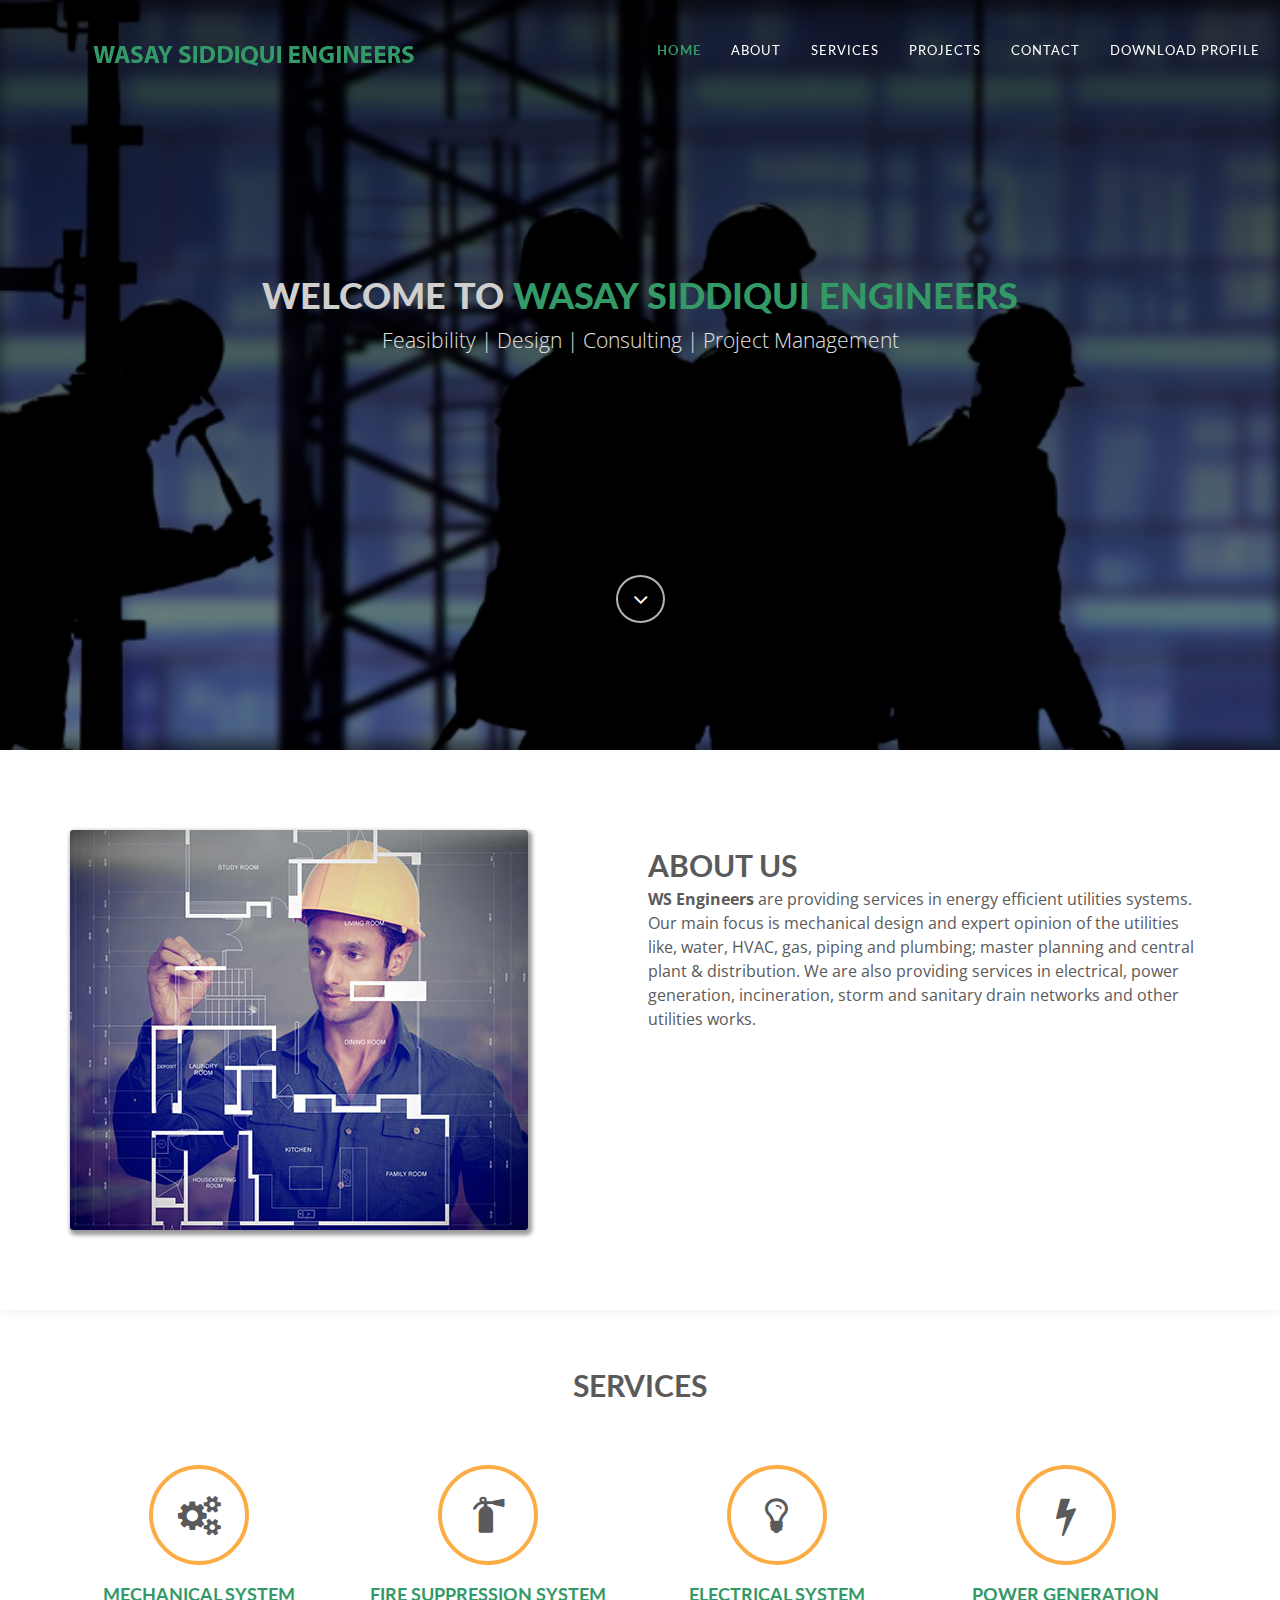
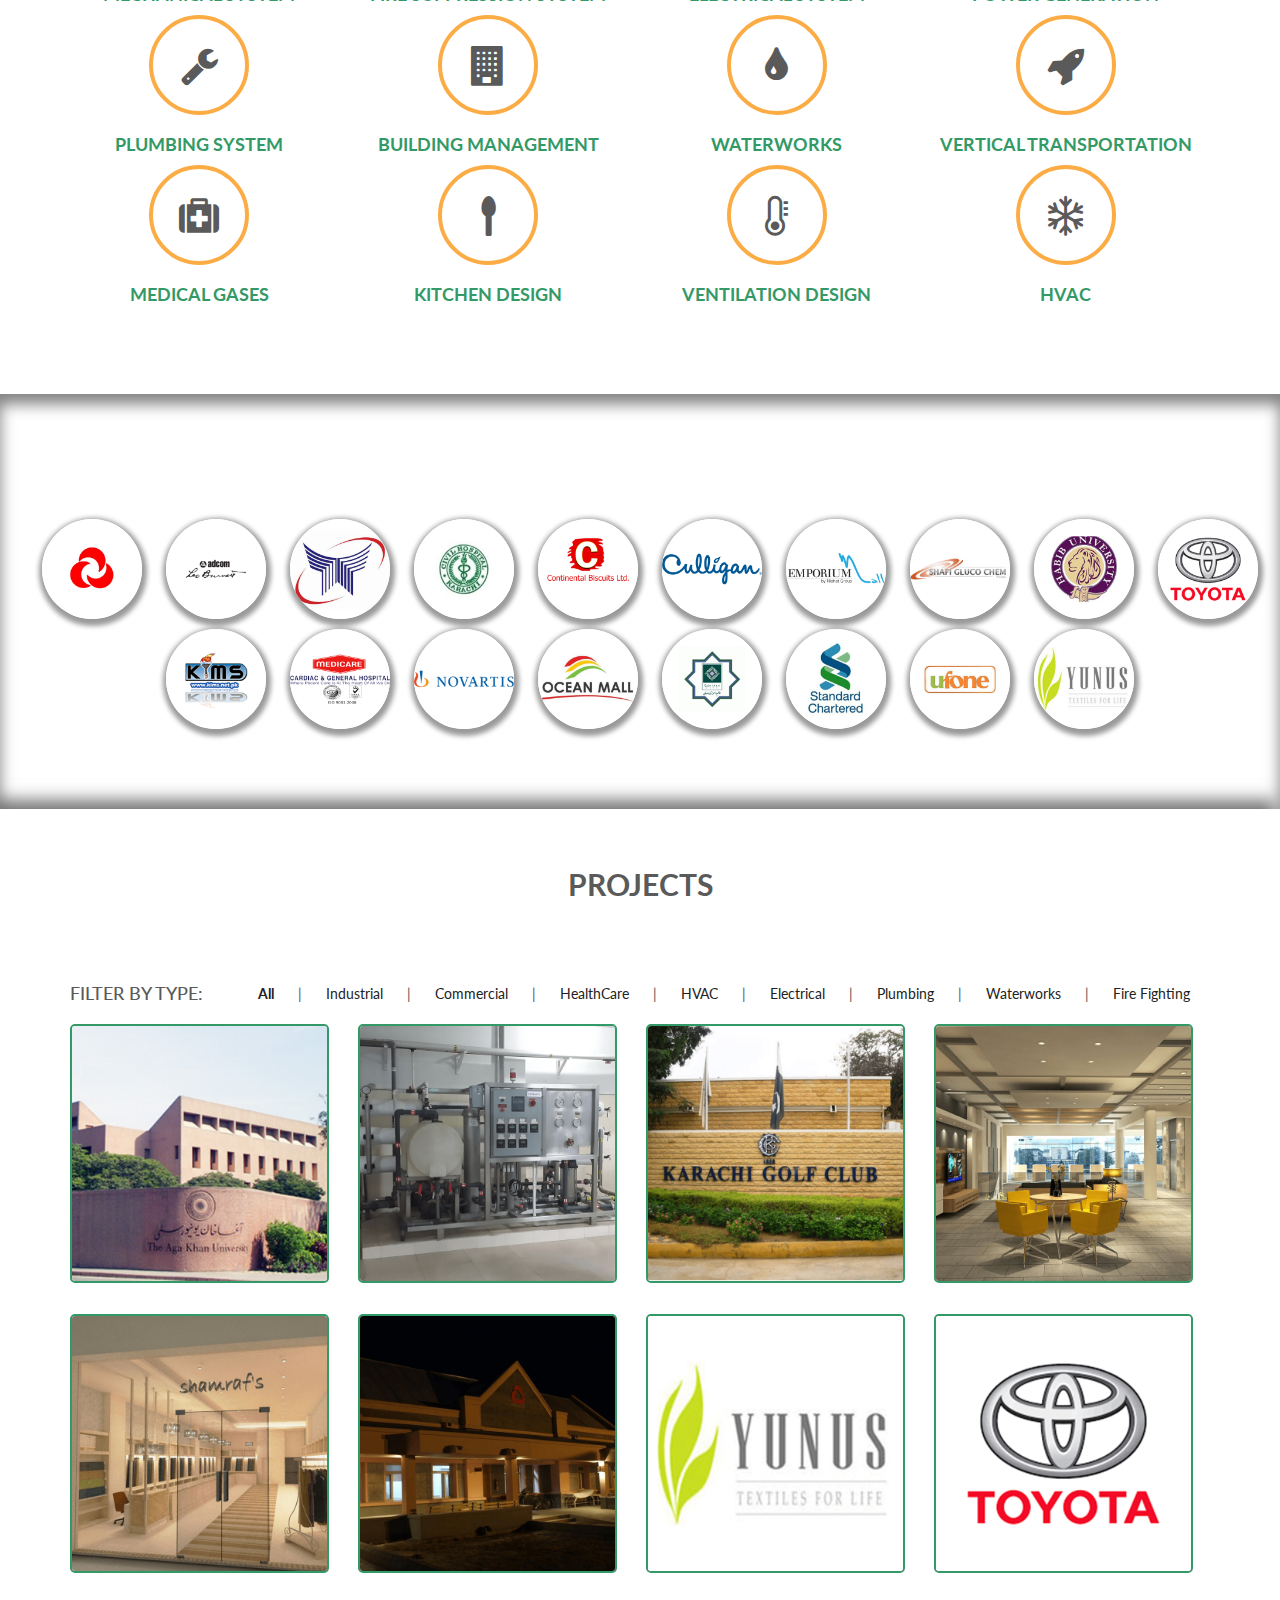
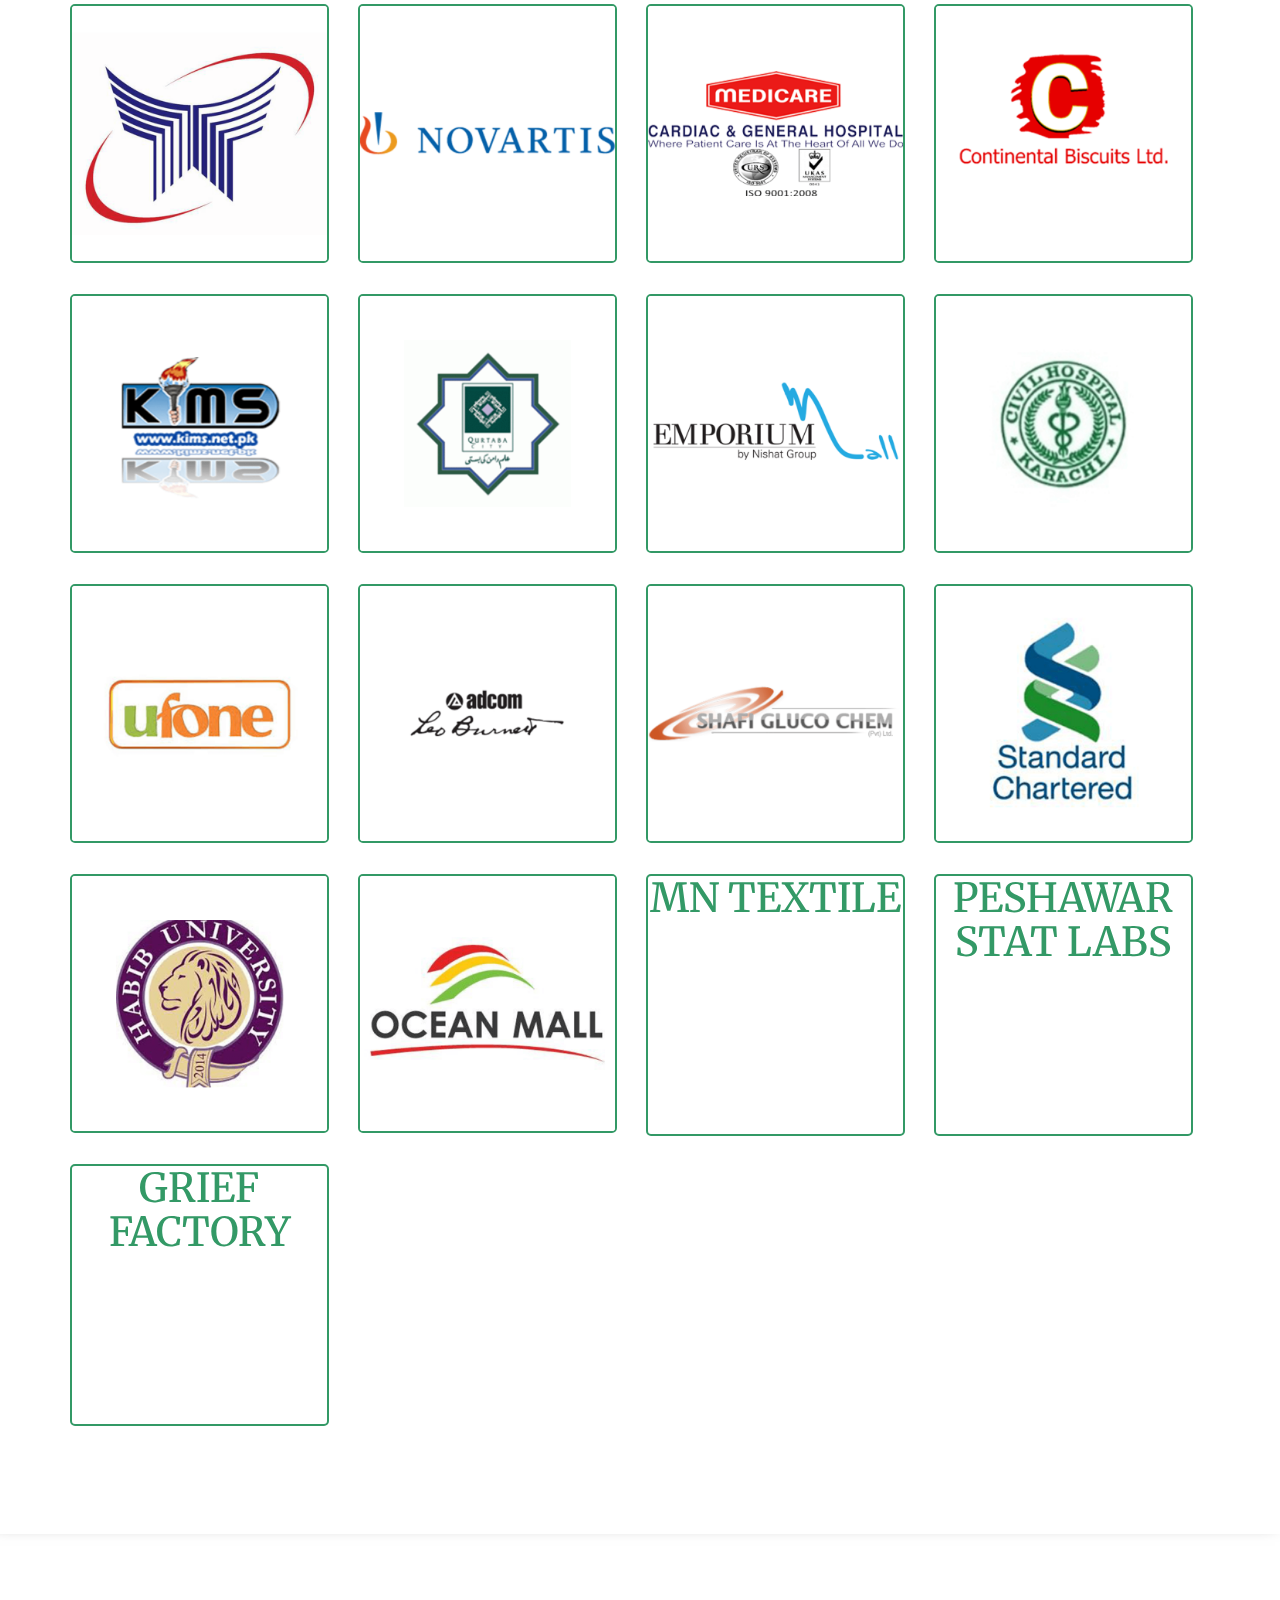
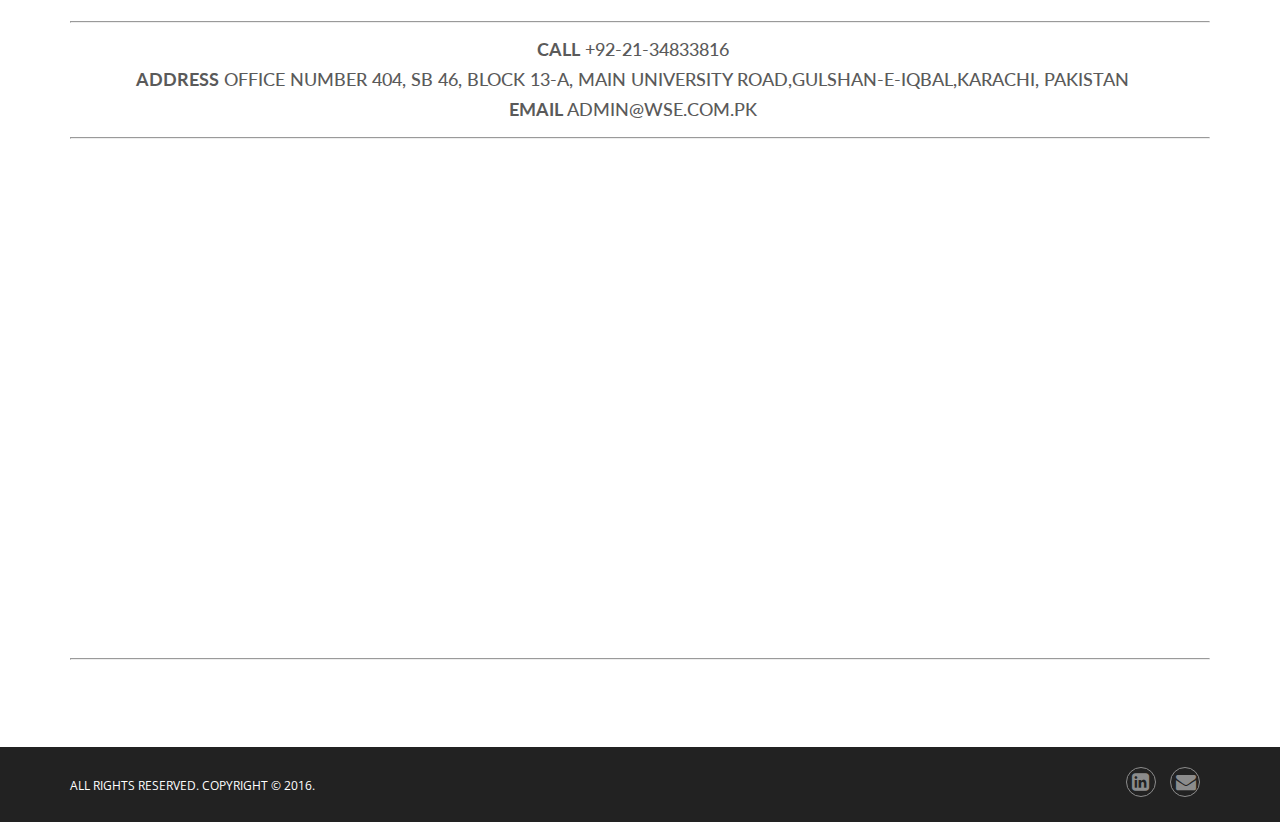
<file: index.html>
﻿<!DOCTYPE html>
<html lang="en">


<!-- Mirrored from wse.com.pk/ by HTTrack Website Copier/3.x [XR&CO'2014], Sat, 19 Nov 2016 06:06:03 GMT -->
<head>
    <!-- Basic Page Needs
    ================================================== -->
    <meta charset="utf-8">
    <!--[if IE]>
    <meta http-equiv="x-ua-compatible" content="IE=9"/><![endif]-->
    <meta name="viewport" content="width=device-width, initial-scale=1">
    <title>WSE | Wasay Siddiqui Engineers</title>
    <meta name="description" content="We are an Engineering Consultancy Firm with over 20 years of MEP experience">
    <meta name="keywords" content="mep plumbing engineering construction consultancy wasay siddique">
    <meta name="author" content="M.Ahmed Baig">

    <!-- Favicons
    ================================================== -->
    <link rel="shortcut icon" href="img/favicon.ico" type="image/x-icon">
    <link rel="apple-touch-icon" href="img/favicon.ico">
    <link rel="apple-touch-icon" sizes="72x72" href="img/favicon.ico">
    <link rel="apple-touch-icon" sizes="114x114" href="img/favicon.ico">

    <!-- Bootstrap -->
    <link rel="stylesheet" type="text/css" href="css/bootstrap.css">
    <link rel="stylesheet" type="text/css" href="fonts/font-awesome/css/font-awesome.css">

    <!-- Slider
    ================================================== -->
    <link href="css/owl.carousel.css" rel="stylesheet" media="screen">
    <link href="css/owl.theme.css" rel="stylesheet" media="screen">

    <!-- Stylesheet
    ================================================== -->
    <link rel="stylesheet" type="text/css" href="css/style.css">
    <link rel="stylesheet" type="text/css" href="css/responsive.css">

    <link href='http://fonts.googleapis.com/css?family=Lato:100,300,400,700,900,100italic,300italic,400italic,700italic,900italic'
          rel='stylesheet' type='text/css'>
    <link href='http://fonts.googleapis.com/css?family=Open+Sans:300italic,400italic,600italic,700italic,800italic,700,300,600,800,400'
          rel='stylesheet' type='text/css'>
    <link href="https://fonts.googleapis.com/css?family=Merriweather" rel="stylesheet">

    <script type="text/javascript" src="js/modernizr.custom.js"></script>

    <!-- HTML5 shim and Respond.js for IE8 support of HTML5 elements and media queries -->
    <!-- WARNING: Respond.js doesn't work if you view the page via file:// -->
    <!--[if lt IE 9]-->
    <script src="https://oss.maxcdn.com/html5shiv/3.7.2/html5shiv.min.js"></script>
    <script src="https://oss.maxcdn.com/respond/1.4.2/respond.min.js"></script>
    <!--[endif]-->
</head>
<body>
<!-- Navigation
==========================================-->
<nav id="tf-menu" class="navbar navbar-default navbar-fixed-top">
    <div class="container">
        <!-- Brand and toggle get grouped for better mobile display -->
        <div class="navbar-header">
            <button type="button" class="navbar-toggle collapsed" data-toggle="collapse"
                    data-target="#bs-example-navbar-collapse-1">
                <span class="sr-only">Toggle navigation</span>
                <span class="icon-bar"></span>
                <span class="icon-bar"></span>
                <span class="icon-bar"></span>
            </button>
            <a class="pull-left" href="index.html"> <img src="img/logo.png" class="logo_img"/> </a>
        </div>

        <!-- Collect the nav links, forms, and other content for toggling -->
        <div class="collapse navbar-collapse" id="bs-example-navbar-collapse-1">
            <ul class="nav navbar-nav navbar-right">
                <li><a href="#tf-home" class="page-scroll">Home</a></li>
                <li><a href="#tf-about" class="page-scroll">About</a></li>
                <li><a href="#tf-services" class="page-scroll">Services</a></li>
                <li><a href="#tf-works" class="page-scroll">Projects</a></li>
                <!--li><a href="#tf-testimonials" class="page-scroll">Testimonials</a></li-->
                <li><a href="#tf-contact" class="page-scroll">Contact</a></li>
                <li><a href="pdf/01.pdf">Download Profile</a></li>

            </ul>
        </div><!-- /.navbar-collapse -->
    </div><!-- /.container-fluid -->
</nav>

<!-- Home Page
==========================================-->
<div id="tf-home" class="text-center">
    <div class="overlay">
        <div class="content">
            <h1><strong>Welcome to <span class="color">WASAY SIDDIQUI ENGINEERS</span></strong></h1>
            <p class="lead">Feasibility | Design | Consulting | Project Management </p>
            <a href="#tf-about" class="fa fa-angle-down page-scroll"></a>
        </div>
    </div>
</div>

<!-- About Us Page
==========================================-->
<div id="tf-about">
    <div class="container">
        <div class="row">
            <div class="col-md-6">
                <img src="img/02.jpg" class="img-responsive about-img">
            </div>
            <div class="col-md-6">
                <div class="about-text">
                    <div class="section-title">
                        <h2><strong>about us</strong></h2>

                        <div class="clearfix"></div>
                    </div>
                    <p class="intro"><strong>WS Engineers</strong> are providing services in energy efficient utilities
                        systems. Our main focus is mechanical design and expert opinion of the utilities like, water,
                        HVAC, gas, piping and plumbing; master planning and central plant & distribution.
                        We are also providing services in electrical, power generation, incineration, storm and sanitary
                        drain networks and other utilities works. </p>
                </div>
            </div>
        </div>
    </div>
</div>


<!--Our services-->
<div id="tf-services" class="text-center">


    <div class="container">
        <div class="section-title center">
            <h2><strong>services</strong></h2>

            <div class="clearfix"></div>
            <!--em></em-->
        </div>
        <div class="space"></div>

        <div class="row">


            <div class="col-md-3 col-sm-6 col-xs-6 service">
                <i class="fa fa-gears"></i>

                <h4><a data-toggle="modal" data-target="#myModal2"><strong>Mechanical System</strong> </a></h4>


            </div>


            <div class="col-md-3 col-sm-6 col-xs-6 service">
                <i class="fa fa-fire-extinguisher"></i>
                <h4><a data-toggle="modal" data-target="#myModal2"><strong>Fire Suppression System</strong> </a></h4>

            </div>

            <div class="col-md-3 col-sm-6 col-xs-6 service">
                <i class="fa fa-lightbulb-o"></i>
                <h4><a data-toggle="modal" data-target="#myModal2"><strong>Electrical System</strong> </a></h4>

            </div>


            <div class="col-md-3 col-sm-6 col-xs-6 service">
                <i class="fa fa-bolt"></i>
                <h4><a data-toggle="modal" data-target="#myModal2"><strong>Power Generation</strong> </a></h4>

            </div>

            <div class="col-md-3 col-sm-6 col-xs-6 service">
                <i class="fa fa-wrench"></i>
                <h4><a data-toggle="modal" data-target="#myModal2"><strong>Plumbing System</strong> </a></h4>

            </div>

            <div class="col-md-3 col-sm-6 col-xs-6 service">
                <i class="fa fa-building"></i>
                <h4><a data-toggle="modal" data-target="#myModal2"><strong>Building Management</strong> </a></h4>

            </div>


            <div class="col-md-3 col-sm-6 col-xs-6 service">
                <i class="fa fa-tint"></i>
                <h4><a data-toggle="modal" data-target="#myModal2"><strong>Waterworks</strong> </a></h4>

            </div>

            <div class="col-md-3 col-sm-6 col-xs-6 service">
                <i class="fa fa-rocket"></i>
                <h4><a data-toggle="modal" data-target="#myModal2"><strong>Vertical Transportation</strong> </a></h4>

            </div>
            <div class="col-md-3 col-sm-6 col-xs-6 service">
                <i class="fa fa-medkit"></i>
                <h4><a data-toggle="modal" data-target="#myModal2"><strong>Medical Gases</strong> </a></h4>

            </div>

            <div class="col-md-3 col-sm-6 col-xs-6 service">
                <i class="fa fa-spoon"></i>
                <h4><a data-toggle="modal" data-target="#myModal2"><strong>Kitchen Design</strong> </a></h4>

            </div>

            <div class="col-md-3 col-sm-6 col-xs-6 service">
                <i class="fa fa-thermometer-0   "></i>
                <h4><a data-toggle="modal" data-target="#myModal2"><strong>Ventilation Design</strong> </a></h4>

            </div>

            <div class="col-md-3 col-sm-6 col-xs-6 service">
                <i class="fa fa-snowflake-o "></i>
                <h4><a data-toggle="modal" data-target="#myModal2"><strong>HVAC</strong> </a></h4>

            </div>

        </div>
    </div>

</div>

<!-- Clients Section
==========================================
-->
<div id="tf-clients" class="text-center">
    <div class="overlay">
        <div class="container-fluid">

            <div class="section-title center">
                <h2><strong>Clients</strong></h2>
            </div>
            <div class="clients">
                <img src="img/clients/aku.png">
                <img src="img/clients/adcom.png">
                <img src="img/clients/atlas.png">
                <img src="img/clients/civil.png">
                <img src="img/clients/continental.png">
                <img src="img/clients/culligan.png">
                <img src="img/clients/emporium.png">
                <img src="img/clients/gluco.png">
                <img src="img/clients/habib.png">
                <img src="img/clients/indus.png">
                <img src="img/clients/kims.png">
                <img src="img/clients/medicare.png">
                <img src="img/clients/novartis.png">
                <img src="img/clients/oceanmall.png">
                <img src="img/clients/qurtabacity.png">
                <img src="img/clients/standard.png">
                <img src="img/clients/ufone.png">
                <img src="img/clients/yunus.png">
            </div>
            <!--<div id="clients" class="owl-carousel owl-theme">
                <div class="item">
                    <img src="img/clients/aku.png">
                </div>
                <div class="item">
                    <img src="img/clients/adcom.png">
                </div>
                <div class="item">
                    <img src="img/clients/atlas.png">
                </div>
                <div class="item">
                    <img src="img/clients/civil.png">
                </div>
                <div class="item">
                    <img src="img/clients/continental.png">
                </div>
                <div class="item">
                    <img src="img/clients/culligan.png">
                </div>
                <div class="item">
                    <img src="img/clients/emporium.png">
                </div>
                <div class="item">
                    <img src="img/clients/gluco.png">
                </div>
                <div class="item">
                    <img src="img/clients/habib.png">
                </div>
                <div class="item">
                    <img src="img/clients/indus.png">
                </div>
                <div class="item">
                    <img src="img/clients/kims.png">
                </div>
                <div class="item">
                    <img src="img/clients/medicare.png">
                </div>
                <div class="item">
                    <img src="img/clients/novartis.png">
                </div>
                <div class="item">
                    <img src="img/clients/oceanmall.png">
                </div>
                <div class="item">
                    <img src="img/clients/qurtabacity.png">
                </div>
                <div class="item">
                    <img src="img/clients/standard.png">
                </div>
                <div class="item">
                    <img src="img/clients/ufone.png">
                </div>
                <div class="item">
                    <img src="img/clients/yunus.png">
                </div>
            </div>-->
        </div>
    </div>
</div>

<!-- Portfolio Section
==========================================-->
<div id="tf-works">
    <div class="container"> <!-- Container -->
        <div class="section-title text-center center">
            <h2><strong>projects</strong></h2>

            <div class="clearfix"></div>
        </div>
        <div class="space"></div>

        <div class="categories">

            <ul class="cat">
                <li class="pull-left"><h4>Filter by Type:</h4></li>
                <li class="pull-right">
                    <ol class="type">
                        <li><a href="#" data-filter="*" class="active">All</a></li>
                        <li><a href="#" data-filter=".ind">Industrial</a></li>
                        <li><a href="#" data-filter=".co">Commercial</a></li>
                        <li><a href="#" data-filter=".hosp">HealthCare</a></li>
                        <li><a href="#" data-filter=".hva">HVAC</a></li>
                        <li><a href="#" data-filter=".ele"> Electrical</a></li>
                        <li><a href="#" data-filter=".plu">Plumbing</a></li>
                        <li><a href="#" data-filter=".wat">Waterworks</a></li>
                        <li><a href="#" data-filter=".ff">Fire Fighting</a></li>
                    </ol>
                </li>
            </ul>
            <div class="clearfix"></div>
        </div>

        <div id="lightbox" class="row">
            <div class="col-sm-6 col-md-3 col-lg-3 ind hva hosp box">
                <div class="portfolio-item">
                    <div class="hover-bg">
                        <a data-toggle="modal" data-target="#myModal-aku">
                            <div class="hover-text">
                                <h4>Agha Khan Hospital</h4>
                                <small>Health care</small>
                                <div class="clearfix"></div>
                                <i class="fa fa-plus"></i>
                            </div>
                            <img src="img/portfolio/aku.png" class="img-responsive" alt="...">
                        </a>
                    </div>
                </div>
            </div>

            <div class="col-sm-6 col-md-3 col-lg-3 ele wat box">
                <div class="portfolio-item">
                    <div class="hover-bg">
                        <a data-toggle="modal" data-target="#myModal-culligan">
                            <div class="hover-text">
                                <h4>Culligan waters</h4>
                                <small>Waterworks and Electric</small>
                                <div class="clearfix"></div>
                                <i class="fa fa-plus"></i>
                            </div>
                            <img src="img/portfolio/culligan.png" class="img-responsive" alt="...">
                        </a>
                    </div>
                </div>
            </div>

            <div class="col-sm-6 col-md-3 col-lg-3 plu box">
                <div class="portfolio-item">
                    <div class="hover-bg">
                        <a data-toggle="modal" data-target="#myModal-golf">
                            <div class="hover-text">
                                <h4>Karachi Golf Club</h4>
                                <small>Plumbing</small>
                                <div class="clearfix"></div>
                                <i class="fa fa-plus"></i>
                            </div>
                            <img src="img/portfolio/golf.png" class="img-responsive" alt="...">
                            <div class="middle">
                            </div>
                        </a>
                    </div>
                </div>
            </div>

            <div class="col-sm-6 col-md-3 col-lg-3 hosp hva box">
                <div class="portfolio-item">
                    <div class="hover-bg">
                        <a data-toggle="modal" data-target="#myModal-clipsal">
                            <div class="hover-text">
                                <h4>Clipsal</h4>
                                <small>REQUIRED</small>
                                <div class="clearfix"></div>
                                <i class="fa fa-plus"></i>
                            </div>
                            <img src="img/portfolio/clipsal.png" class="img-responsive" alt="...">
                        </a>
                    </div>
                </div>
            </div>

            <div class="col-sm-6 col-md-3 col-lg-3 ff box">
                <div class="portfolio-item">
                    <div class="hover-bg">
                        <a data-toggle="modal" data-target="#myModal-shamraf">
                            <div class="hover-text">
                                <h4>Shamraf Shopping</h4>
                                <small>HVAC</small>
                                <div class="clearfix"></div>
                                <i class="fa fa-plus"></i>
                            </div>
                            <img src="img/portfolio/shamraf.png" class="img-responsive" alt="...">
                        </a>
                    </div>
                </div>
            </div>

            <div class="col-sm-6 col-md-3 col-lg-3 hosp hva plu box">
                <div class="portfolio-item">
                    <div class="hover-bg">
                        <a data-toggle="modal" data-target="#myModal-gil">
                            <div class="hover-text">
                                <h4>Gilgit Medical Center</h4>
                                <small>HVAC</small>
                                <div class="clearfix"></div>
                                <i class="fa fa-plus"></i>
                            </div>
                            <img src="img/portfolio/gilgit.png" class="img-responsive" alt="...">
                        </a>
                    </div>
                </div>
            </div>


            <div class="col-sm-6 col-md-3 col-lg-3 ind hva ff box">
                <div class="portfolio-item">
                    <div class="hover-bg">
                        <a data-toggle="modal" data-target="#myModal-yunus">
                            <div class="hover-text">
                                <h4>Yunus Textile Mills</h4>
                                <small>HVAC</small>
                                <div class="clearfix"></div>
                                <i class="fa fa-plus"></i>
                            </div>
                            <img src="img/portfolio/yunus.png" class="img-responsive" alt="...">
                        </a>
                    </div>
                </div>
            </div>

            <div class="col-sm-6 col-md-3 col-lg-3 hva box">
                <div class="portfolio-item">
                    <div class="hover-bg">
                        <a data-toggle="modal" data-target="#myModal-indus">
                            <div class="hover-text">
                                <h4>Indus Motors</h4>
                                <small>Power Services</small>
                                <div class="clearfix"></div>
                                <i class="fa fa-plus"></i>
                            </div>
                            <img src="img/portfolio/indus.png" class="img-responsive" alt="...">
                        </a>
                    </div>
                </div>
            </div>

            <div class="col-sm-6 col-md-3 col-lg-3 ind ele box">
                <div class="portfolio-item">
                    <div class="hover-bg">
                        <a data-toggle="modal" data-target="#myModal-atlas">
                            <div class="hover-text">
                                <h4>Atlas Eng. Limited</h4>
                                <small>Power Services</small>
                                <div class="clearfix"></div>
                                <i class="fa fa-plus"></i>
                            </div>
                            <img src="img/portfolio/atlas.png" class="img-responsive" alt="...">
                        </a>
                    </div>
                </div>
            </div>

            <div class="col-sm-6 col-md-3 col-lg-3 ind wat box">
                <div class="portfolio-item">
                    <div class="hover-bg">
                        <a data-toggle="modal" data-target="#myModal-nova">
                            <div class="hover-text">
                                <h4>Novartis Pharma Jamshoro</h4>
                                <small>Waterworks</small>
                                <div class="clearfix"></div>
                                <i class="fa fa-plus"></i>
                            </div>
                            <img src="img/portfolio/novartis.png" class="img-responsive" alt="...">
                        </a>
                    </div>
                </div>
            </div>

            <div class="col-sm-6 col-md-3 col-lg-3 hosp hva box">
                <div class="portfolio-item">
                    <div class="hover-bg">
                        <a data-toggle="modal" data-target="#myModal-medi">
                            <div class="hover-text">
                                <h4>Medicare Hospital</h4>
                                <small>HVAC</small>
                                <div class="clearfix"></div>
                                <i class="fa fa-plus"></i>
                            </div>
                            <img src="img/portfolio/medicare.png" class="img-responsive" alt="...">
                        </a>
                    </div>
                </div>
            </div>

            <div class="col-sm-6 col-md-3 col-lg-3 ff ind wat box">
                <div class="portfolio-item">
                    <div class="hover-bg">
                        <a data-toggle="modal" data-target="#myModal-biscuit">
                            <div class="hover-text">
                                <h4>Continental Biscuits Ltd LU</h4>
                                <small>Firefighting</small>
                                <div class="clearfix"></div>
                                <i class="fa fa-plus"></i>
                            </div>
                            <img src="img/portfolio/continental.png" class="img-responsive" alt="...">
                        </a>
                    </div>
                </div>
            </div>


            <div class="col-sm-6 col-md-3 col-lg-3 plu co box">
                <div class="portfolio-item">
                    <div class="hover-bg">
                        <a data-toggle="modal" data-target="#myModal-kim">
                            <div class="hover-text">
                                <h4>KIMS Malir</h4>
                                <small>Plumbing</small>
                                <div class="clearfix"></div>
                                <i class="fa fa-plus"></i>
                            </div>
                            <div>
                                <img src="img/portfolio/kims.png" class="img-responsive" alt="...">
                            </div>
                        </a>
                    </div>
                </div>
            </div>

            <div class="col-sm-6 col-md-3 col-lg-3 ele wat box">
                <div class="portfolio-item">
                    <div class="hover-bg">
                        <a data-toggle="modal" data-target="#myModal-qurtaba">
                            <div class="hover-text">
                                <h4>Qurtaba City Water Tower</h4>
                                <small>Electrical Services</small>
                                <div class="clearfix"></div>
                                <i class="fa fa-plus"></i>
                            </div>
                            <img src="img/portfolio/qurtabacity.png" class="img-responsive" alt="...">
                        </a>
                    </div>
                </div>
            </div>

            <div class="col-sm-6 col-md-3 col-lg-3 hva co box">
                <div class="portfolio-item">
                    <div class="hover-bg">
                        <a data-toggle="modal" data-target="#myModal-emporium">
                            <div class="hover-text">
                                <h4> Emporium Mall Lahore</h4>
                                <small>HVAC</small>
                                <div class="clearfix"></div>
                                <i class="fa fa-plus"></i>
                            </div>
                            <div>
                                <img src="img/portfolio/emporium.png" class="img-responsive" alt="...">
                            </div>
                        </a>
                    </div>
                </div>
            </div>


            <div class="col-sm-6 col-md-3 col-lg-3 hosp hva box">
                <div class="portfolio-item">
                    <div class="hover-bg">
                        <a data-toggle="modal" data-target="#myModal-civil">
                            <div class="hover-text">
                                <h4> Civil Hospital</h4>
                                <small>HVAC</small>
                                <div class="clearfix"></div>
                                <i class="fa fa-plus"></i>
                            </div>
                            <div>
                                <img src="img/portfolio/civil.png" class="img-responsive" alt="...">
                            </div>
                        </a>
                    </div>
                </div>
            </div>

            <div class="col-sm-6 col-md-3 col-lg-3 hva co box">
                <div class="portfolio-item">
                    <div class="hover-bg">
                        <a data-toggle="modal" data-target="#myModal-ufone">
                            <div class="hover-text">
                                <h4> Ufone Customer Care</h4>
                                <small>HVAC</small>
                                <div class="clearfix"></div>
                                <i class="fa fa-plus"></i>
                            </div>
                            <img src="img/portfolio/ufone.png" class="img-responsive" alt="...">
                        </a>
                    </div>
                </div>
            </div>

            <div class="col-sm-6 col-md-3 col-lg-3 ele co box">
                <div class="portfolio-item">
                    <div class="hover-bg">
                        <a data-toggle="modal" data-target="#myModal-adcom">
                            <div class="hover-text">
                                <h4> Adcom Office</h4>
                                <small>Power Distribution Panels</small>
                                <div class="clearfix"></div>
                                <i class="fa fa-plus"></i>
                            </div>
                            <img src="img/portfolio/adcom.png" class="img-responsive" alt="...">
                        </a>
                    </div>
                </div>
            </div>

            <div class="col-sm-6 col-md-3 col-lg-3 ele ind box">
                <div class="portfolio-item">
                    <div class="hover-bg">
                        <a data-toggle="modal" data-target="#myModal-gluco">
                            <div class="hover-text">
                                <h4>Shafi Gluco Chem</h4>
                                <small>Power Distribution Panels</small>
                                <div class="clearfix"></div>
                                <i class="fa fa-plus"></i>
                            </div>
                            <img src="img/portfolio/gluco.png" class="img-responsive" alt="...">
                        </a>
                    </div>
                </div>
            </div>

            <div class="col-sm-6 col-md-3 col-lg-3 hva co box">
                <div class="portfolio-item">
                    <div class="hover-bg">
                        <a data-toggle="modal" data-target="#myModal-standard">
                            <div class="hover-text">
                                <h4> Standard Chartered Bank</h4>
                                <small>MEP Services</small>
                                <div class="clearfix"></div>
                                <i class="fa fa-plus"></i>
                            </div>
                            <img src="img/portfolio/standard.png" class="img-responsive" alt="...">
                        </a>
                    </div>
                </div>
            </div>

            <div class="col-sm-6 col-md-3 col-lg-3 hva box">
                <div class="portfolio-item">
                    <div class="hover-bg">
                        <a data-toggle="modal" data-target="#myModal-habib">
                            <div class="hover-text">
                                <h4> Habib University Foundation</h4>
                                <small>Solar System</small>
                                <div class="clearfix"></div>
                                <i class="fa fa-plus"></i>
                            </div>
                            <img src="img/portfolio/habib.png" class="img-responsive" alt="...">
                        </a>
                    </div>
                </div>
            </div>

            <div class="col-sm-6 col-md-3 col-lg-3 co hva ele plu ff box">
                <div class="portfolio-item">
                    <div class="hover-bg">
                        <a data-toggle="modal" data-target="#myModal-ocean">
                            <div class="hover-text">
                                <h4>Ocean Mall Karachi</h4>
                                <small>Uplifting of MEP Services</small>
                                <div class="clearfix"></div>
                                <i class="fa fa-plus"></i>
                            </div>
                            <img src="img/portfolio/oceanmall.png" class="img-responsive" alt="...">
                        </a>
                    </div>
                </div>
            </div>

            <div class="col-sm-6 col-md-3 col-lg-3 plu ind box">
                <div class="portfolio-item">
                    <div class="hover-bg">
                        <a data-toggle="modal" data-target="#myModal-mn">
                            <div class="hover-text">
                                <h4>MN Textiles</h4>
                                <small>Plumbing</small>
                                <div class="clearfix"></div>
                                <i class="fa fa-plus"></i>
                            </div>
                            <h4 class="biggy">MN textile</h4>
                            <!--<div>-->
                                <!--<img src="img/portfolio/mntextiles.png" class="img-responsive" alt="...">-->
                            <!--</div>-->
                        </a>
                    </div>
                </div>
            </div>

            <div class="col-sm-6 col-md-3 col-lg-3 hva hosp plu box">
                <div class="portfolio-item">
                    <div class="hover-bg">
                        <a data-toggle="modal" data-target="#myModal-state">
                            <div class="hover-text">
                                <h4> Peshawar Stat Lab</h4>
                                <small>HVAC</small>
                                <div class="clearfix"></div>
                                <i class="fa fa-plus"></i>
                            </div>
                            <h4 class="biggy">Peshawar stat labs</h4>
                            <!--<div>-->
                                <!--<img src="img/portfolio/peshawar.png" class="img-responsive" alt="...">-->
                            <!--</div>-->
                        </a>
                    </div>
                </div>
            </div>

            <div class="col-sm-6 col-md-3 col-lg-3 hva ff box">
                <div class="portfolio-item">
                    <div class="hover-bg">
                        <a data-toggle="modal" data-target="#myModal-grief">
                            <div class="hover-text">
                                <h4>Grief Factory</h4>
                                <small>HVAC</small>
                                <div class="clearfix"></div>
                                <i class="fa fa-plus"></i>
                            </div>
                            <h4 class="biggy">Grief Factory</h4>
                            <!--<div>-->
                            <!--&lt;!&ndash;<img src="img/portfolio/peshawar.png" class="img-responsive" alt="...">&ndash;&gt;-->
                            <!--</div>-->
                        </a>
                    </div>
                </div>
            </div>
            <!--end -->

        </div>


    </div>
</div>
<!--end -->
</div>
</div>
</div>

<!-- Modal -->
<div id="myModal-grief" class="modal fade" role="dialog">
    <div class="modal-dialog">

        <!-- Modal content-->
        <div class="modal-content">
            <div class="modal-header">
                <button type="button" class="close" data-dismiss="modal">&times;</button>
                <h4 class="modal-title">Grief Factory</h4>
            </div>
            <div class="modal-body">
                <!--<img src="img/modals/grief.png" alt="grief" class="modal-images">-->
                <ul>
                    <li>Fire fighting design of Grief Factory in Gadoon KPK</li>
                    <li>Ventilation Design of Grief Factory in Gaddon, KPK</li>
                </ul>
            </div>
            <div class="modal-footer">
                <button type="button" class="btn btn-default" data-dismiss="modal">Close</button>
            </div>
        </div>

    </div>
</div>


<div id="myModal-shamraf" class="modal fade" role="dialog">
    <div class="modal-dialog">

        <!-- Modal content-->
        <div class="modal-content">
            <div class="modal-header">
                <button type="button" class="close" data-dismiss="modal">&times;</button>
                <h4 class="modal-title">Shamraf Shopping</h4>
            </div>
            <div class="modal-body">
                <!--<img src="img/modals/shamraf.png" alt="shamraf" class="modal-images">-->
                <ul>
                    <li>HVAC & Fire Design of Shamraf’s shop at Nishat Mall, Lahore</li>
                    <li>HVAC & Fire Design of Shamraf’s shop at WTC, Islamabad</li>
                    <li>
                    <li>
                </ul>
            </div>
            <div class="modal-footer">
                <button type="button" class="btn btn-default" data-dismiss="modal">Close</button>
            </div>
        </div>

    </div>
</div>

<div id="myModal-culligan" class="modal fade" role="dialog">
    <div class="modal-dialog">

        <!-- Modal content-->
        <div class="modal-content">
            <div class="modal-header">
                <button type="button" class="close" data-dismiss="modal">&times;</button>
                <h4 class="modal-title">Culligan Waters</h4>
            </div>
            <div class="modal-body">
                <img src="img/modals/culligan1.png" alt="culligan" class="modal-images">
                <img src="img/modals/culligan2.png" alt="culligan" class="modal-images">
                <ul>
                    <li>This project involves addition of a sea water RO plant along with its infrastructure and smooth
                        interconnection with existing systems.
                    </li>
                    <li>Mechanical and Electrical Design of Culligan Water of Pakistan, addition of third RO along with
                        its infrastructure
                    </li>
                    <li></li>

                </ul>
            </div>
            <div class="modal-footer">
                <button type="button" class="btn btn-default" data-dismiss="modal">Close</button>
            </div>
        </div>

    </div>
</div>


<div id="myModal-ocean" class="modal fade" role="dialog">
    <div class="modal-dialog">

        <!-- Modal content-->
        <div class="modal-content">
            <div class="modal-header">
                <button type="button" class="close" data-dismiss="modal">&times;</button>
                <h4 class="modal-title">Ocean Mall karachi</h4>
            </div>
            <div class="modal-body">
                <!--<img src="img/modals/ocean.png" alt="ocean mall" class="modal-images">-->
                <ul>
                    <li>Electrical Design of MN Textile Warehouse</li>
                    <li>Plumbing Design of MN Textile Warehouse</li>
                </ul>
            </div>
            <div class="modal-footer">
                <button type="button" class="btn btn-default" data-dismiss="modal">Close</button>
            </div>
        </div>

    </div>
</div>


<div id="myModal-habib" class="modal fade" role="dialog">
    <div class="modal-dialog">

        <!-- Modal content-->
        <div class="modal-content">
            <div class="modal-header">
                <button type="button" class="close" data-dismiss="modal">&times;</button>
                <h4 class="modal-title">Habib University</h4>
            </div>
            <div class="modal-body">
                <!--<img src="img/modals/habib.png" alt="habib university" class="modal-images">-->
                <ul>
                    <li>HVAC redesigning for some selected areas of Habib University</li>
                    <li>HVAC redesign for selected rooms in Habib University Foundation
                    <li>
                </ul>
            </div>
            <div class="modal-footer">
                <button type="button" class="btn btn-default" data-dismiss="modal">Close</button>
            </div>
        </div>

    </div>
</div>

<div id="myModal-standard" class="modal fade" role="dialog">
    <div class="modal-dialog">

        <!-- Modal content-->
        <div class="modal-content">
            <div class="modal-header">
                <button type="button" class="close" data-dismiss="modal">&times;</button>
                <h4 class="modal-title">Standard Chartered Bank</h4>
            </div>
            <div class="modal-body">
                <!--<img src="img/modals/standard.png" alt="standard" class="modal-images">-->
                <ul>
                    <li>Master planning for Shafi Gluco Chemicals to merge existing utility infrastructure with new
                        plant.
                    </li>
                    <li>Utilities Master Planning of Shafi Gluco Chem
                    <li>
                </ul>
            </div>
            <div class="modal-footer">
                <button type="button" class="btn btn-default" data-dismiss="modal">Close</button>
            </div>
        </div>

    </div>
</div>


<div id="myModal-gluco" class="modal fade" role="dialog">
    <div class="modal-dialog">

        <!-- Modal content-->
        <div class="modal-content">
            <div class="modal-header">
                <button type="button" class="close" data-dismiss="modal">&times;</button>
                <h4 class="modal-title">Shafi Gluco Chem</h4>
            </div>
            <div class="modal-body">
                <!--<img src="img/modals/gluco.png" alt="gluco" class="modal-images">-->
                <ul>
                    <li>Master planning for Shafi Gluco Chemicals to merge existing utility infrastructure with new
                        plant.
                    </li>
                    <li>Utilities Master Planning of Shafi Gluco Chem
                    <li>
                </ul>
            </div>
            <div class="modal-footer">
                <button type="button" class="btn btn-default" data-dismiss="modal">Close</button>
            </div>
        </div>

    </div>
</div>


<div id="myModal-adcom" class="modal fade" role="dialog">
    <div class="modal-dialog">

        <!-- Modal content-->
        <div class="modal-content">
            <div class="modal-header">
                <button type="button" class="close" data-dismiss="modal">&times;</button>
                <h4 class="modal-title">Adcom Office</h4>
            </div>
            <div class="modal-body">
                <!--<img src="img/modals/adcom.png" alt="adcom" class="modal-images">-->
                <ul>
                    <li>HVAC Designing of this design office situated in Karachi.</li>
                </ul>
            </div>
            <div class="modal-footer">
                <button type="button" class="btn btn-default" data-dismiss="modal">Close</button>
            </div>
        </div>

    </div>
</div>


<div id="myModal-ufone" class="modal fade" role="dialog">
    <div class="modal-dialog">

        <!-- Modal content-->
        <div class="modal-content">
            <div class="modal-header">
                <button type="button" class="close" data-dismiss="modal">&times;</button>
                <h4 class="modal-title">UFONE Customer Care</h4>
            </div>
            <div class="modal-body">
                <!--<img src="img/modals/ufone.png" alt="UFONE" class="modal-images">-->
                <ul>
                    <li>HVAC Design of U-fone customer care center, Islamabad</li>
                </ul>
            </div>
            <div class="modal-footer">
                <button type="button" class="btn btn-default" data-dismiss="modal">Close</button>
            </div>
        </div>

    </div>
</div>


<div id="myModal-state" class="modal fade" role="dialog">
    <div class="modal-dialog">

        <!-- Modal content-->
        <div class="modal-content">
            <div class="modal-header">
                <button type="button" class="close" data-dismiss="modal">&times;</button>
                <h4 class="modal-title">Peshawar State Lab</h4>
            </div>
            <div class="modal-body">
                <!--<img src="img/modals/state.png" alt="Peshawar lab" class="modal-images">-->
                <ul>
                    <li>A project of Aga Khan Hospital, this works involves the complete mechanical design of the
                        facility including plumbing and HVAC
                    </li>
                    <li>Plumbing of Peshawar Stat Lab</li>
                    <li>HVAC of Peshawar Stat Lab</li>
                </ul>
            </div>
            <div class="modal-footer">
                <button type="button" class="btn btn-default" data-dismiss="modal">Close</button>
            </div>
        </div>

    </div>
</div>


<div id="myModal-civil" class="modal fade" role="dialog">
    <div class="modal-dialog">

        <!-- Modal content-->
        <div class="modal-content">
            <div class="modal-header">
                <button type="button" class="close" data-dismiss="modal">&times;</button>
                <h4 class="modal-title">Civil Hospital</h4>
            </div>
            <div class="modal-body">
                <!--<img src="img/modals/civil.png" alt="Civil Hospital" class="modal-images">-->
                <ul>
                    <li>HVAC design of BURNS CENTER, a division of Civil Hospital</li>
                    <li></li>
                    <li></li>
                </ul>
            </div>
            <div class="modal-footer">
                <button type="button" class="btn btn-default" data-dismiss="modal">Close</button>
            </div>
        </div>

    </div>
</div>


<div id="myModal-emporium" class="modal fade" role="dialog">
    <div class="modal-dialog">

        <!-- Modal content-->
        <div class="modal-content">
            <div class="modal-header">
                <button type="button" class="close" data-dismiss="modal">&times;</button>
                <h4 class="modal-title">Emporium Mall Lahore</h4>
            </div>
            <div class="modal-body">
                <!--<img src="img/modals/emporium.png" alt="emporium mall" class="modal-images">-->
                <ul>
                    <li>HVAC & Fire Design of Shamraf’s shop at Emporium Mall, Lahore</li>
                </ul>
            </div>
            <div class="modal-footer">
                <button type="button" class="btn btn-default" data-dismiss="modal">Close</button>
            </div>
        </div>

    </div>
</div>


<div id="myModal-qurtaba" class="modal fade" role="dialog">
    <div class="modal-dialog">

        <!-- Modal content-->
        <div class="modal-content">
            <div class="modal-header">
                <button type="button" class="close" data-dismiss="modal">&times;</button>
                <h4 class="modal-title">Qurtaba City</h4>
            </div>
            <div class="modal-body">
                <!--<img src="img/modals/qurtaba.png" alt="Qurtaba City" class="modal-images">-->
                <ul>
                    <li>MEP system of water tower and its pumping system supplying water to the housing colony.</li>
                    <li>Electrical Design of Qurtaba City Water Tower and Pump House</li>
                    <li>Design of Qurtaba City Water Tower and Pump House</li>
                </ul>
            </div>
            <div class="modal-footer">
                <button type="button" class="btn btn-default" data-dismiss="modal">Close</button>
            </div>
        </div>

    </div>
</div>


<div id="myModal-mn" class="modal fade" role="dialog">
    <div class="modal-dialog">

        <!-- Modal content-->
        <div class="modal-content">
            <div class="modal-header">
                <button type="button" class="close" data-dismiss="modal">&times;</button>
                <h4 class="modal-title">MN Textile</h4>
            </div>
            <div class="modal-body">
                <!--<img src="img/modals/mn.png" alt="MN Textile" class="modal-images">-->
                <ul>
                    <li>Electrical Design of MN Textile Warehouse</li>
                    <li>Plumbing Design of MN Textile Warehouse</li>
                </ul>
            </div>
            <div class="modal-footer">
                <button type="button" class="btn btn-default" data-dismiss="modal">Close</button>
            </div>
        </div>

    </div>
</div>


<div id="myModal-kim" class="modal fade" role="dialog">
    <div class="modal-dialog">

        <!-- Modal content-->
        <div class="modal-content">
            <div class="modal-header">
                <button type="button" class="close" data-dismiss="modal">&times;</button>
                <h4 class="modal-title">KIMS Malir</h4>
            </div>
            <div class="modal-body">
                <!--<img src="img/modals/kim.png" alt="KIMS Malir" class="modal-images">-->
                <ul>
                    <li>Overall Plumbing and fire-fighting design of KIMS that includes, class rooms, lecture halls,
                        hostels etc.
                    </li>
                </ul>
            </div>
            <div class="modal-footer">
                <button type="button" class="btn btn-default" data-dismiss="modal">Close</button>
            </div>
        </div>

    </div>
</div>


<div id="myModal-biscuit" class="modal fade" role="dialog">
    <div class="modal-dialog">

        <!-- Modal content-->
        <div class="modal-content">
            <div class="modal-header">
                <button type="button" class="close" data-dismiss="modal">&times;</button>
                <h4 class="modal-title">Continental Biscuits</h4>
            </div>
            <div class="modal-body">
                <!--<img src="img/modals/continental.png" alt="Continental Biscuit" class="modal-images">-->
                <ul>
                    <li>Overall water management involving sewage drains, storm water, water tanks, water treatment,
                        waste water treatment etc.
                    </li>
                    <li>Detailed solid waste management, firefighting design for factory, warehouse and other areas for
                        this factory.
                    </li>
                    <li></li>
                </ul>
            </div>
            <div class="modal-footer">
                <button type="button" class="btn btn-default" data-dismiss="modal">Close</button>
            </div>
        </div>

    </div>
</div>


<div id="myModal-gil" class="modal fade" role="dialog">
    <div class="modal-dialog">

        <!-- Modal content-->
        <div class="modal-content">
            <div class="modal-header">
                <button type="button" class="close" data-dismiss="modal">&times;</button>
                <h4 class="modal-title">Gilgit Medical Center</h4>
            </div>
            <div class="modal-body">
                <!--<img src="img/modals/gil.png" alt="Gilgil Medical" class="modal-images">-->
                <ul>
                    <li>HVAC Design of 50 bed Gilgit Medical Center</li>
                    <li>Plumbing Design of 50 bed Gilgit Medical Center</li>
                    <li>Medical gas system for critical areas of 50 bed Gilgit Medical Center</li>
                </ul>
            </div>
            <div class="modal-footer">
                <button type="button" class="btn btn-default" data-dismiss="modal">Close</button>
            </div>
        </div>

    </div>
</div>


<div id="myModal-medi" class="modal fade" role="dialog">
    <div class="modal-dialog">

        <!-- Modal content-->
        <div class="modal-content">
            <div class="modal-header">
                <button type="button" class="close" data-dismiss="modal">&times;</button>
                <h4 class="modal-title">Medicare Hospital</h4>
            </div>
            <div class="modal-body">
                <!--<img src="img/modals/medi.png" alt="medicare" class="modal-images">-->
                <ul>
                    <li>Feasibility and detail designing of Medicare Hospital’s reconstruction. This is an eight floor
                        cardiac hospital having, operation theaters, ICU, HDU, CCU, Labs, Wards etc.
                    </li>
                    <li>Designing of 100 bed Medicare Hospital’s reconstruction. An eight floor cardiac hospital having
                        operation theaters, ICU, HDU, CCU, Labs, Wards etc.
                    </li>
                    <li>Detailed medical gas design for Gilgit Medical Center</li>
                </ul>
            </div>
            <div class="modal-footer">
                <button type="button" class="btn btn-default" data-dismiss="modal">Close</button>
            </div>
        </div>

    </div>
</div>


<div id="myModal-nova" class="modal fade" role="dialog">
    <div class="modal-dialog">

        <!-- Modal content-->
        <div class="modal-content">
            <div class="modal-header">
                <button type="button" class="close" data-dismiss="modal">&times;</button>
                <h4 class="modal-title">Novartis Pharma</h4>
            </div>
            <div class="modal-body">
                <!--<img src="img/modals/nova.png" alt="novartis" class="modal-images">-->
                <ul>
                    <li>HVAC Design of 50 bed Gilgit Medical Center</li>
                    <li>Plumbing Design of 50 bed Gilgit Medical Center</li>
                    <li>Medical gas system for critical areas of 50 bed Gilgit Medical Center</li>
                </ul>
            </div>
            <div class="modal-footer">
                <button type="button" class="btn btn-default" data-dismiss="modal">Close</button>
            </div>
        </div>

    </div>
</div>


<div id="myModal-atlas" class="modal fade" role="dialog">
    <div class="modal-dialog">

        <!-- Modal content-->
        <div class="modal-content">
            <div class="modal-header">
                <button type="button" class="close" data-dismiss="modal">&times;</button>
                <h4 class="modal-title">Atlas Engineering</h4>
            </div>
            <div class="modal-body">
                <!--<img src="img/modals/atlas.png" alt="Atlas Engineering" class="modal-images">-->
                <ul>
                    <li>This Pre-feasibility/Study for Co-generation was carried out to assess the possible energy
                        saving from co-generation at the main power plant.
                    </li>
                    <li>Pre-Feasibility, Cogeneration Potential Study for Atlas Engineering Limited</li>
                    <li>Power and Cogeneration Potential Study for Atlas Engineering Limited</li>
                </ul>
            </div>
            <div class="modal-footer">
                <button type="button" class="btn btn-default" data-dismiss="modal">Close</button>
            </div>
        </div>

    </div>
</div>

<div id="myModal-indus" class="modal fade" role="dialog">
    <div class="modal-dialog">

        <!-- Modal content-->
        <div class="modal-content">
            <div class="modal-header">
                <button type="button" class="close" data-dismiss="modal">&times;</button>
                <h4 class="modal-title">Indus Motors</h4>
            </div>
            <div class="modal-body">
                <!--<img src="img/modals/indus.png" alt="Indus Motors" class="modal-images">-->
                <ul>
                    <li>Project required designing of a waste heat recovery system that can recover heat from 6MW power
                        plant. Approximately 2000 Tons of Refrigeration plant was designed along with it.
                    </li>
                    <li>This extensive project involves addition of addition of 2x1000TR electric chillers in addition
                        to existing co-generation system. Design of chilled water production and distribution system
                    </li>
                    <li>Analysis of 2000 TR fresh air system for paint shops and many other related works.</li>
                    <li>4000TR chilled water distribution, Addition of 2x1000TR Electric Chillers, Huge size fresh air
                        AHU etc. Design of chilled water production and distribution system.
                    </li>
                </ul>
            </div>
            <div class="modal-footer">
                <button type="button" class="btn btn-default" data-dismiss="modal">Close</button>
            </div>
        </div>

    </div>
</div>

<div id="myModal-yunus" class="modal fade" role="dialog">
    <div class="modal-dialog">

        <!-- Modal content-->
        <div class="modal-content">
            <div class="modal-header">
                <button type="button" class="close" data-dismiss="modal">&times;</button>
                <h4 class="modal-title">Yunus Textiles</h4>
            </div>
            <div class="modal-body">
                <!--<img src="img/modals/yunus.png" alt="Yunus Textiles" class="modal-images">-->
                <ul>
                    <li>Ventilation design for Yunus Textile Mill's stitching unit in YTM-7</li>
                    <li>Fire and Ventilation design for Yunus Textile Mills' stitching unit in YTM-7</li>
                    <li>Firefighting and ventilation design for the new YTM-7 at Landhi, Karachi</li>
                </ul>
            </div>
            <div class="modal-footer">
                <button type="button" class="btn btn-default" data-dismiss="modal">Close</button>
            </div>
        </div>

    </div>
</div>

<div id="myModal-clipsal" class="modal fade" role="dialog">
    <div class="modal-dialog">

        <!-- Modal content-->
        <div class="modal-content">
            <div class="modal-header">
                <button type="button" class="close" data-dismiss="modal">&times;</button>
                <h4 class="modal-title">Clipsal</h4>
            </div>
            <div class="modal-body">
                <img src="img/modals/clipsal.png" alt="Clipsal" class="modal-images">
                <p>Content here</p>
            </div>
            <div class="modal-footer">
                <button type="button" class="btn btn-default" data-dismiss="modal">Close</button>
            </div>
        </div>

    </div>
</div>

<div id="myModal-aku" class="modal fade" role="dialog">
    <div class="modal-dialog">

        <!-- Modal content-->
        <div class="modal-content">
            <div class="modal-header">
                <button type="button" class="close" data-dismiss="modal">&times;</button>
                <h4 class="modal-title">Aga Khan Hospital -VIP ward</h4>
            </div>
            <div class="modal-body">
                <img src="img/modals/aku.png" alt="Aga Khan Hospital" class="modal-images">
                <ul>
                    <li>Survey and future planning for the entire oxygen network of Aga Khan Hospital.
                    <li>
                    <li>Hired by Siemens, the turnkey contractor for this AKU-KESC Shared Grid Station for the very
                        critical stormwater exit details and other plumbing works.
                    <li>
                    <li>Aga Khan Hospital - Master Plan/Survey of Oxygen Gas Storage and Distribution Network</li>
                    <li>Aga Khan Hospital-Hyderabad, VIP Wards, HVAC and Plumbing Design.</li>
                    <li>Aga Khan Hospital - KESC Shared Grid Station Plumbing and Stormwater Design</li>
                    <li>Aga Khan Hospital - Master Plan/Survey of Oxygen Gas Storage and Distribution Network</li>
                </ul>
            </div>
            <div class="modal-footer">
                <button type="button" class="btn btn-default" data-dismiss="modal">Close</button>
            </div>
        </div>

    </div>
</div>


<div id="myModal-golf" class="modal fade" role="dialog">
    <div class="modal-dialog">

        <!-- Modal content-->
        <div class="modal-content">
            <div class="modal-header">
                <button type="button" class="close" data-dismiss="modal">&times;</button>
                <h4 class="modal-title">Karachi Golf Club</h4>
            </div>
            <div class="modal-body">
                <img src="img/modals/kgc.png" alt="Karachi Golf Club" class="modal-images">
                <p>Karachi golf club content goes here.</p>
            </div>
            <div class="modal-footer">
                <button type="button" class="btn btn-default" data-dismiss="modal">Close</button>
            </div>
        </div>

    </div>
</div>

<!-- Contact  US Section >
==========================================-->
<!--<div class="text-center">-->

    <!--<h2>Feel free to <strong>Connect</strong></h2>-->
    <!--<div class="line">-->
        <!--<hr>-->

    <!--</div>-->
<!--</div>-->


<div class="container">
    <div id="tf-contact" class="text-center">

        <!--<div class="row">-->
            <!--<div class="col-md-6 col-md-offset-3">-->
                <!--<div class="well well-sm">-->

                    <!--<form class="form-horizontal" action=https://formspree.io/admin@wse.com.pk" method="post">-->
                        <!--<fieldset>-->
                            <!--<legend class="text-center">Contact us</legend>-->

                            <!--&lt;!&ndash; Name input&ndash;&gt;-->
                            <!--<div class="form-group">-->
                                <!--<label class="col-md-3 control-label" for="name">Name</label>-->
                                <!--<div class="col-md-9">-->
                                    <!--<input id="name" name="name" type="text" placeholder="Your name"-->
                                           <!--class="form-control">-->
                                <!--</div>-->
                            <!--</div>-->

                            <!--&lt;!&ndash; Email input&ndash;&gt;-->
                            <!--<div class="form-group">-->
                                <!--<label class="col-md-3 control-label" for="email">Your E-mail</label>-->
                                <!--<div class="col-md-9">-->
                                    <!--<input id="email" name="email" type="email" placeholder="Your email"-->
                                           <!--class="form-control">-->
                                <!--</div>-->
                            <!--</div>-->

                            <!--&lt;!&ndash; Message body &ndash;&gt;-->
                            <!--<div class="form-group">-->
                                <!--<label class="col-md-3 control-label" for="message">Your message</label>-->
                                <!--<div class="col-md-9">-->
                                    <!--<textarea class="form-control" id="message" name="message"-->
                                              <!--placeholder="Please enter your message here..." rows="5"></textarea>-->
                                <!--</div>-->
                            <!--</div>-->

                            <!--&lt;!&ndash; Form actions &ndash;&gt;-->
                            <!--<div class="form-group">-->
                                <!--<div class="col-md-12 text-right">-->
                                    <!--<button type="submit" class="btn btn-primary btn-lg">Submit</button>-->
                                <!--</div>-->
                            <!--</div>-->
                        <!--</fieldset>-->
                    <!--</form>-->
                <!--</div>-->
            <!--</div>-->
        <!--</div>-->

        <div class="text-center">
            <hr>
            <div class="row">
                <p><h4><strong>Call</strong> +92-21-34833816</h4> </p>
                <p><h4><strong>Address</strong> Office Number 404, SB 46, Block 13-A, Main University
                Road,Gulshan-e-Iqbal,Karachi, Pakistan</h4></p>
                <p><h4><strong>Email</strong> admin@wse.com.pk </h4></p>
            </div>

            <div class="line">
                <hr>

            </div>

            <!--  MAP-->

            <iframe src="https://www.google.com/maps/embed?pb=!1m18!1m12!1m3!1d3618.840992314542!2d67.07370131412186!3d24.9034048496701!2m3!1f0!2f0!3f0!3m2!1i1024!2i768!4f13.1!3m3!1m2!1s0x0%3A0x0!2zMjTCsDU0JzEyLjIiTiA2N8KwMDQnMzMuMiJF!5e0!3m2!1sen!2sus!4v1476257827786"
                    width="900" height="500" frameborder="0" style="border:0"></iframe>

        </div>


        <hr>

    </div>
</div>

<!--//here-->

<!--<div id="tf-downloads" class="text-center">
    <div class="container">

        <div class="row">
            <div class="col-md-8 col-md-offset-2">

                <div class="section-title center">
                    <h2>Feel free to <strong>download <a href="index.html">WSE Profile</a></strong></h2>
                    <div class="clearfix"></div>
                    <p>
                    <h3><a href="pdf/01.pdf"><strong>Company Profile</strong></a></h3></p>

                </div>


            </div>
        </div>

    </div>
</div>-->

<nav id="footer">
    <div class="container">
        <div class="pull-left fnav">
            <p>ALL RIGHTS RESERVED. COPYRIGHT © 2016. </p>
        </div>
        <div class="pull-right fnav">
            <ul class="footer-social">
                <li><a href="https://pk.linkedin.com/in/wasaysiddiqui"><i class="fa fa-linkedin-square"></i></a></li>
                <li><a href="https://srv36.hosterpk.com:2096/"><i class="fa fa-envelope"></i></a></li>
                <!--<li><a href="#"><i class="fa fa-google-plus"></i></a></li>
                <li><a href="#"><i class="fa fa-twitter"></i></a></li>-->
            </ul>
        </div>
    </div>
</nav>


<!-- jQuery (necessary for Bootstrap's JavaScript plugins) -->
<script src="ajax.googleapis.com/ajax/libs/jquery/1.11.1/jquery.min.html"></script>
<script type="text/javascript" src="js/jquery.1.11.1.js"></script>
<!-- Include all compiled plugins (below), or include individual files as needed -->
<script type="text/javascript" src="js/bootstrap.js"></script>
<script type="text/javascript" src="js/SmoothScroll.js"></script>
<script type="text/javascript" src="js/jquery.isotope.js"></script>

<script src="js/owl.carousel.js"></script>

<!-- Javascripts
================================================== -->
<script type="text/javascript" src="js/main.js"></script>

</body>

<!-- Mirrored from wse.com.pk/ by HTTrack Website Copier/3.x [XR&CO'2014], Sat, 19 Nov 2016 06:07:05 GMT -->
</html>
</file>
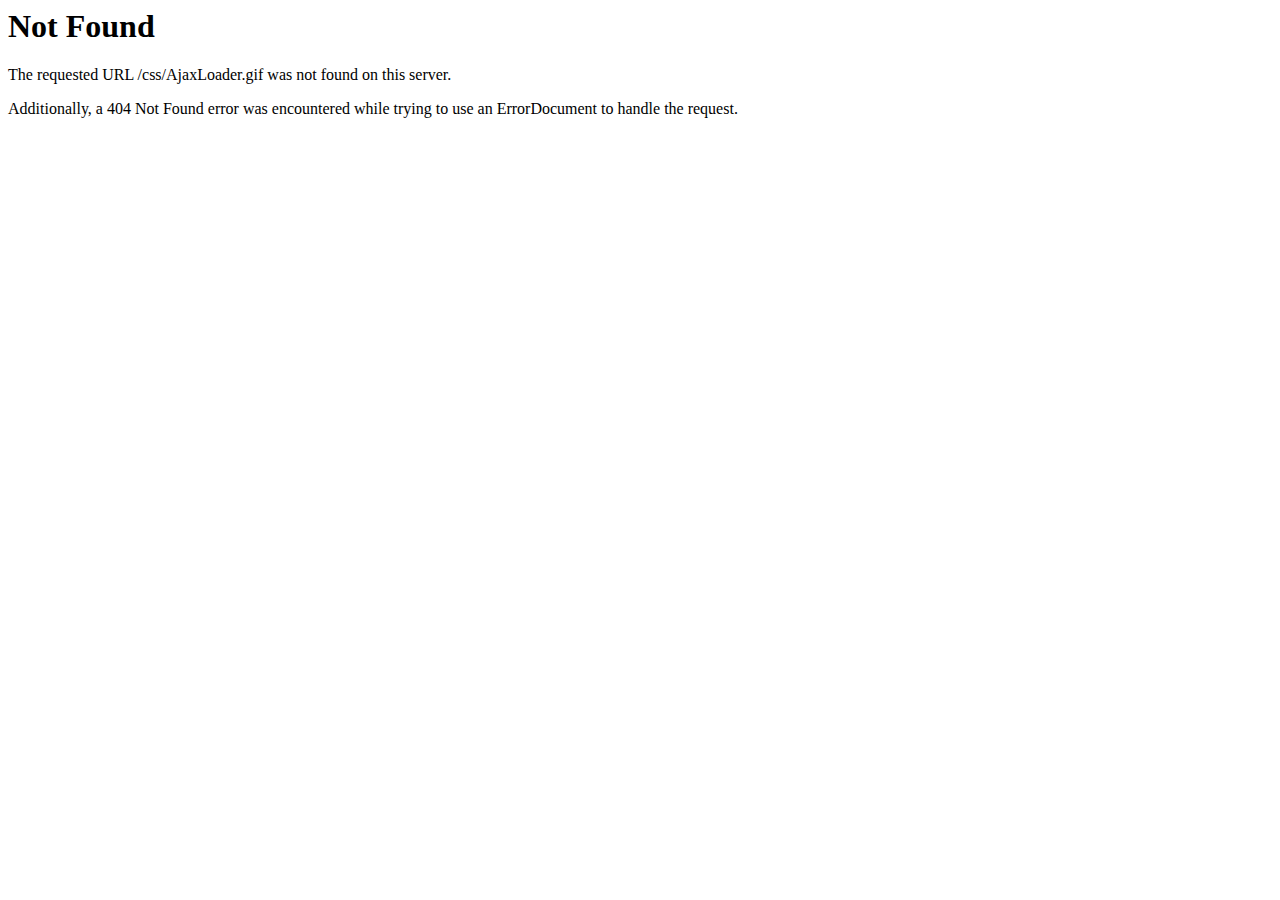
<file: css/AjaxLoader.html>
<!DOCTYPE HTML PUBLIC "-//IETF//DTD HTML 2.0//EN">
<html>
<!-- Mirrored from wse.com.pk/css/AjaxLoader.html by HTTrack Website Copier/3.x [XR&CO'2014], Sat, 19 Nov 2016 06:08:45 GMT -->
<head>
<title>404 Not Found</title>
</head><body>
<h1>Not Found</h1>
<p>The requested URL /css/AjaxLoader.gif was not found on this server.</p>
<p>Additionally, a 404 Not Found
error was encountered while trying to use an ErrorDocument to handle the request.</p>
</body>
<!-- Mirrored from wse.com.pk/css/AjaxLoader.html by HTTrack Website Copier/3.x [XR&CO'2014], Sat, 19 Nov 2016 06:08:45 GMT -->
</html>
</file>
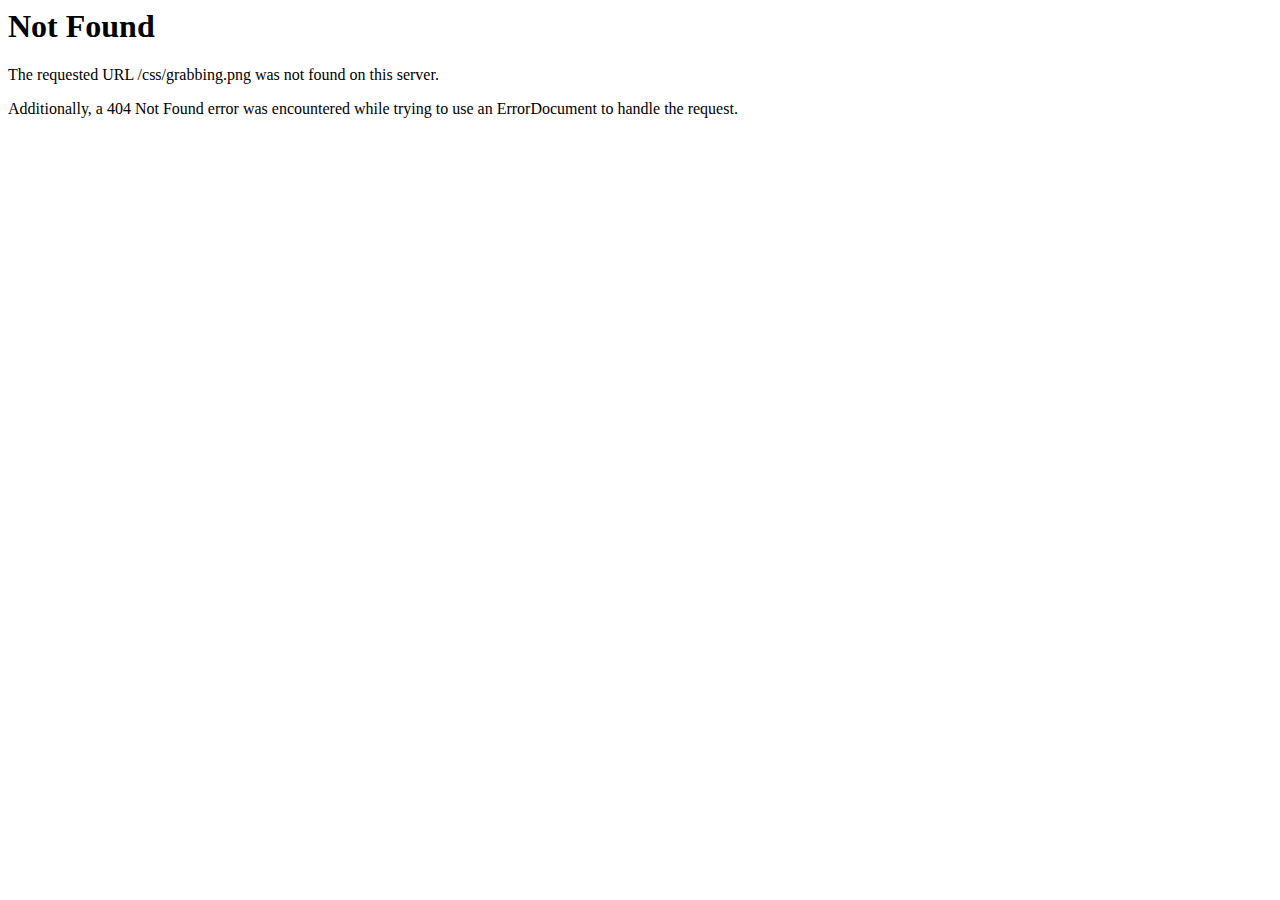
<file: css/grabbing.html>
<!DOCTYPE HTML PUBLIC "-//IETF//DTD HTML 2.0//EN">
<html>
<!-- Mirrored from wse.com.pk/css/grabbing.html by HTTrack Website Copier/3.x [XR&CO'2014], Sat, 19 Nov 2016 06:08:45 GMT -->
<head>
<title>404 Not Found</title>
</head><body>
<h1>Not Found</h1>
<p>The requested URL /css/grabbing.png was not found on this server.</p>
<p>Additionally, a 404 Not Found
error was encountered while trying to use an ErrorDocument to handle the request.</p>
</body>
<!-- Mirrored from wse.com.pk/css/grabbing.html by HTTrack Website Copier/3.x [XR&CO'2014], Sat, 19 Nov 2016 06:08:45 GMT -->
</html>
</file>
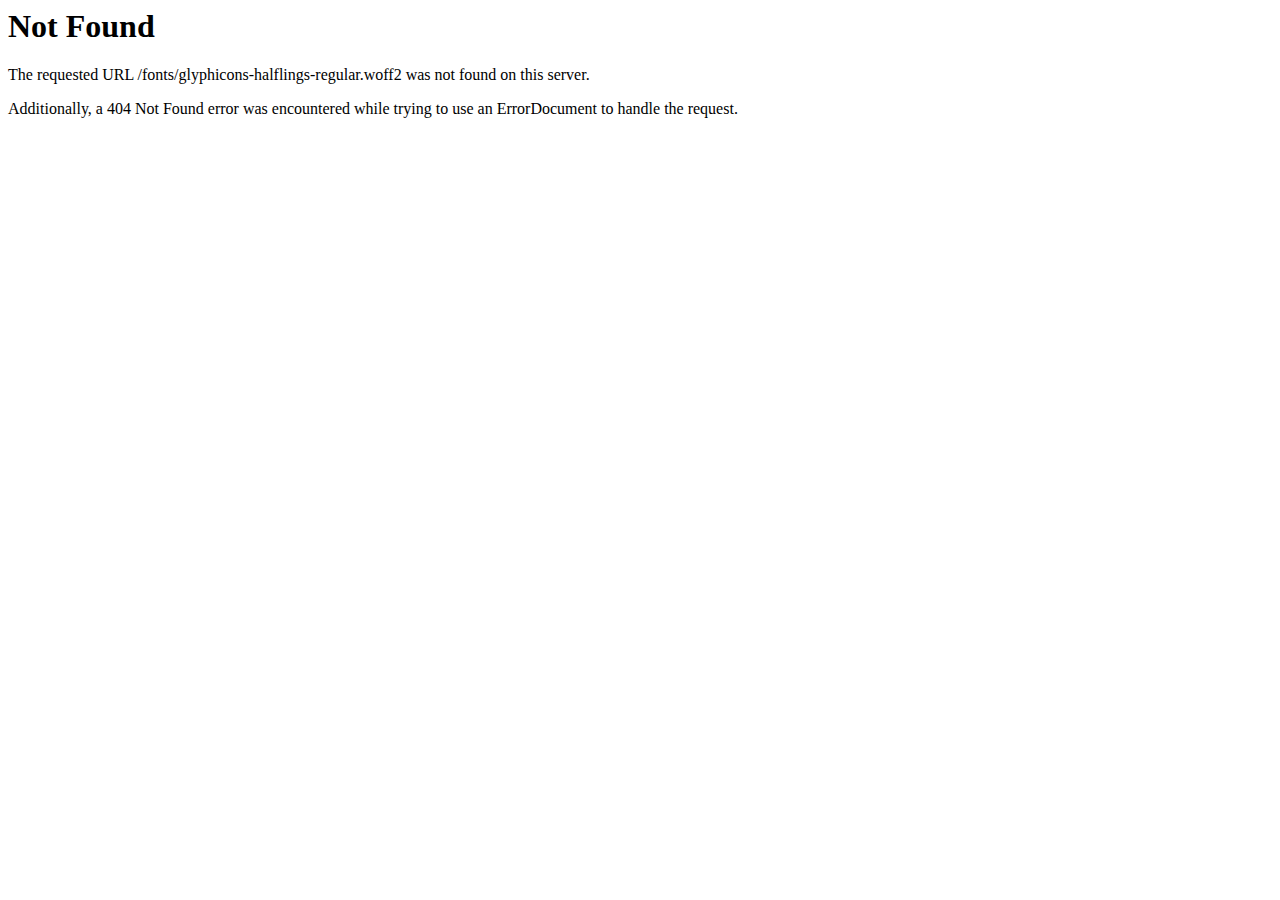
<file: fonts/glyphicons-halflings-regular-2.html>
<!DOCTYPE HTML PUBLIC "-//IETF//DTD HTML 2.0//EN">
<html>
<!-- Mirrored from wse.com.pk/fonts/glyphicons-halflings-regular-2.html by HTTrack Website Copier/3.x [XR&CO'2014], Sat, 19 Nov 2016 06:08:45 GMT -->
<head>
<title>404 Not Found</title>
</head><body>
<h1>Not Found</h1>
<p>The requested URL /fonts/glyphicons-halflings-regular.woff2 was not found on this server.</p>
<p>Additionally, a 404 Not Found
error was encountered while trying to use an ErrorDocument to handle the request.</p>
</body>
<!-- Mirrored from wse.com.pk/fonts/glyphicons-halflings-regular-2.html by HTTrack Website Copier/3.x [XR&CO'2014], Sat, 19 Nov 2016 06:08:45 GMT -->
</html>
</file>
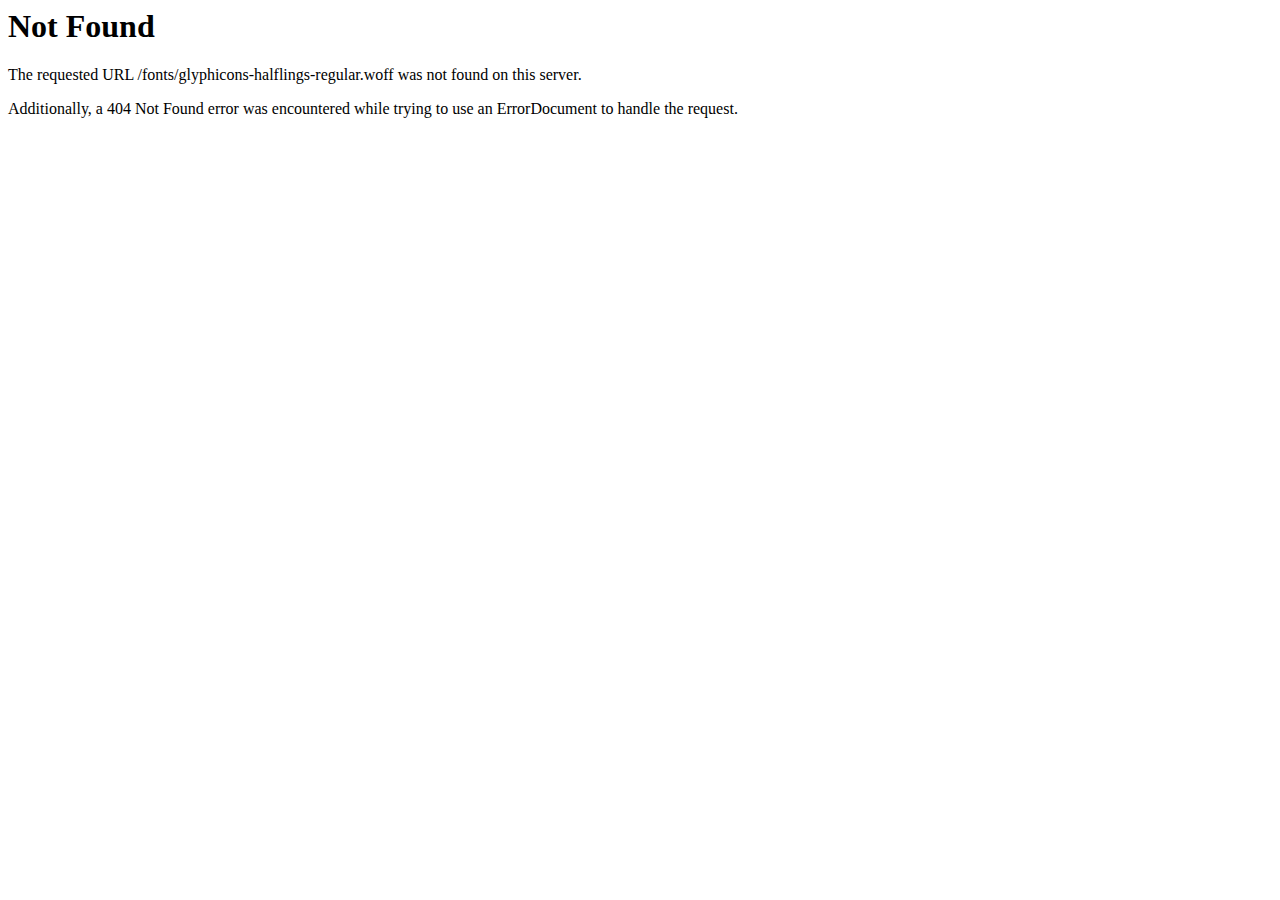
<file: fonts/glyphicons-halflings-regular-3.html>
<!DOCTYPE HTML PUBLIC "-//IETF//DTD HTML 2.0//EN">
<html>
<!-- Mirrored from wse.com.pk/fonts/glyphicons-halflings-regular-3.html by HTTrack Website Copier/3.x [XR&CO'2014], Sat, 19 Nov 2016 06:08:45 GMT -->
<head>
<title>404 Not Found</title>
</head><body>
<h1>Not Found</h1>
<p>The requested URL /fonts/glyphicons-halflings-regular.woff was not found on this server.</p>
<p>Additionally, a 404 Not Found
error was encountered while trying to use an ErrorDocument to handle the request.</p>
</body>
<!-- Mirrored from wse.com.pk/fonts/glyphicons-halflings-regular-3.html by HTTrack Website Copier/3.x [XR&CO'2014], Sat, 19 Nov 2016 06:08:45 GMT -->
</html>
</file>
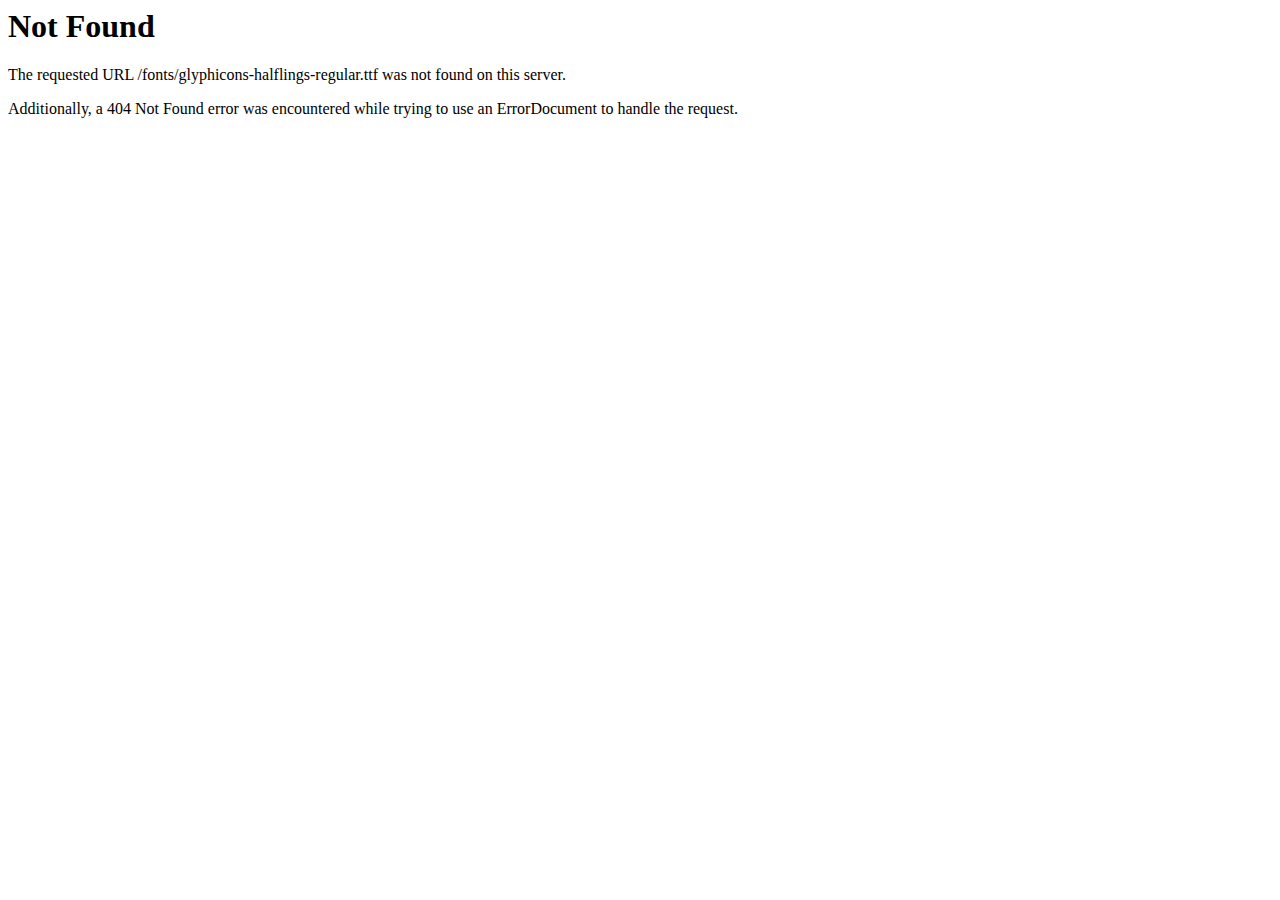
<file: fonts/glyphicons-halflings-regular-4.html>
<!DOCTYPE HTML PUBLIC "-//IETF//DTD HTML 2.0//EN">
<html>
<!-- Mirrored from wse.com.pk/fonts/glyphicons-halflings-regular-4.html by HTTrack Website Copier/3.x [XR&CO'2014], Sat, 19 Nov 2016 06:08:45 GMT -->
<head>
<title>404 Not Found</title>
</head><body>
<h1>Not Found</h1>
<p>The requested URL /fonts/glyphicons-halflings-regular.ttf was not found on this server.</p>
<p>Additionally, a 404 Not Found
error was encountered while trying to use an ErrorDocument to handle the request.</p>
</body>
<!-- Mirrored from wse.com.pk/fonts/glyphicons-halflings-regular-4.html by HTTrack Website Copier/3.x [XR&CO'2014], Sat, 19 Nov 2016 06:08:45 GMT -->
</html>
</file>
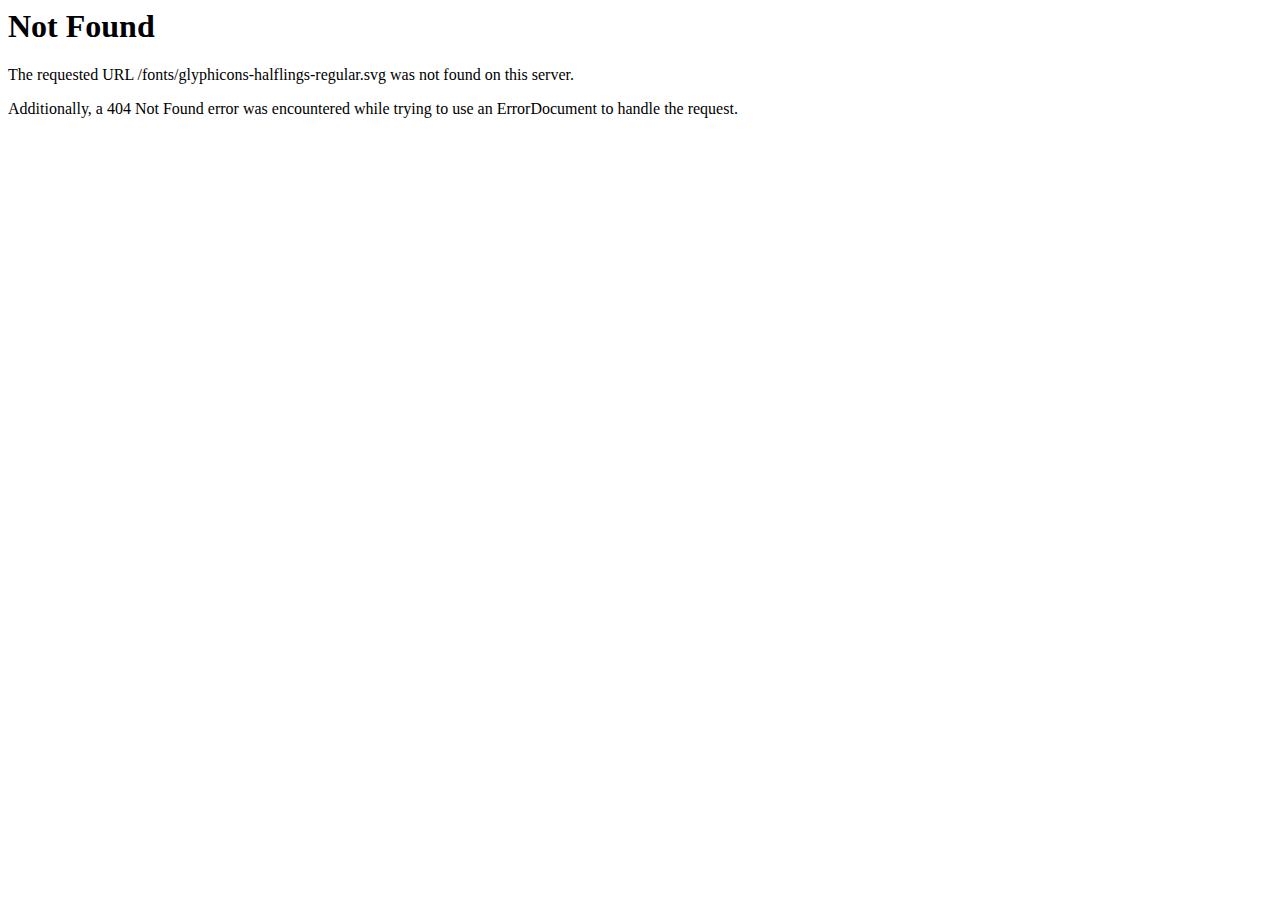
<file: fonts/glyphicons-halflings-regular-5.html>
<!DOCTYPE HTML PUBLIC "-//IETF//DTD HTML 2.0//EN">
<html>
<!-- Mirrored from wse.com.pk/fonts/glyphicons-halflings-regular-5.html by HTTrack Website Copier/3.x [XR&CO'2014], Sat, 19 Nov 2016 06:08:45 GMT -->
<head>
<title>404 Not Found</title>
</head><body>
<h1>Not Found</h1>
<p>The requested URL /fonts/glyphicons-halflings-regular.svg was not found on this server.</p>
<p>Additionally, a 404 Not Found
error was encountered while trying to use an ErrorDocument to handle the request.</p>
</body>
<!-- Mirrored from wse.com.pk/fonts/glyphicons-halflings-regular-5.html by HTTrack Website Copier/3.x [XR&CO'2014], Sat, 19 Nov 2016 06:08:45 GMT -->
</html>
</file>
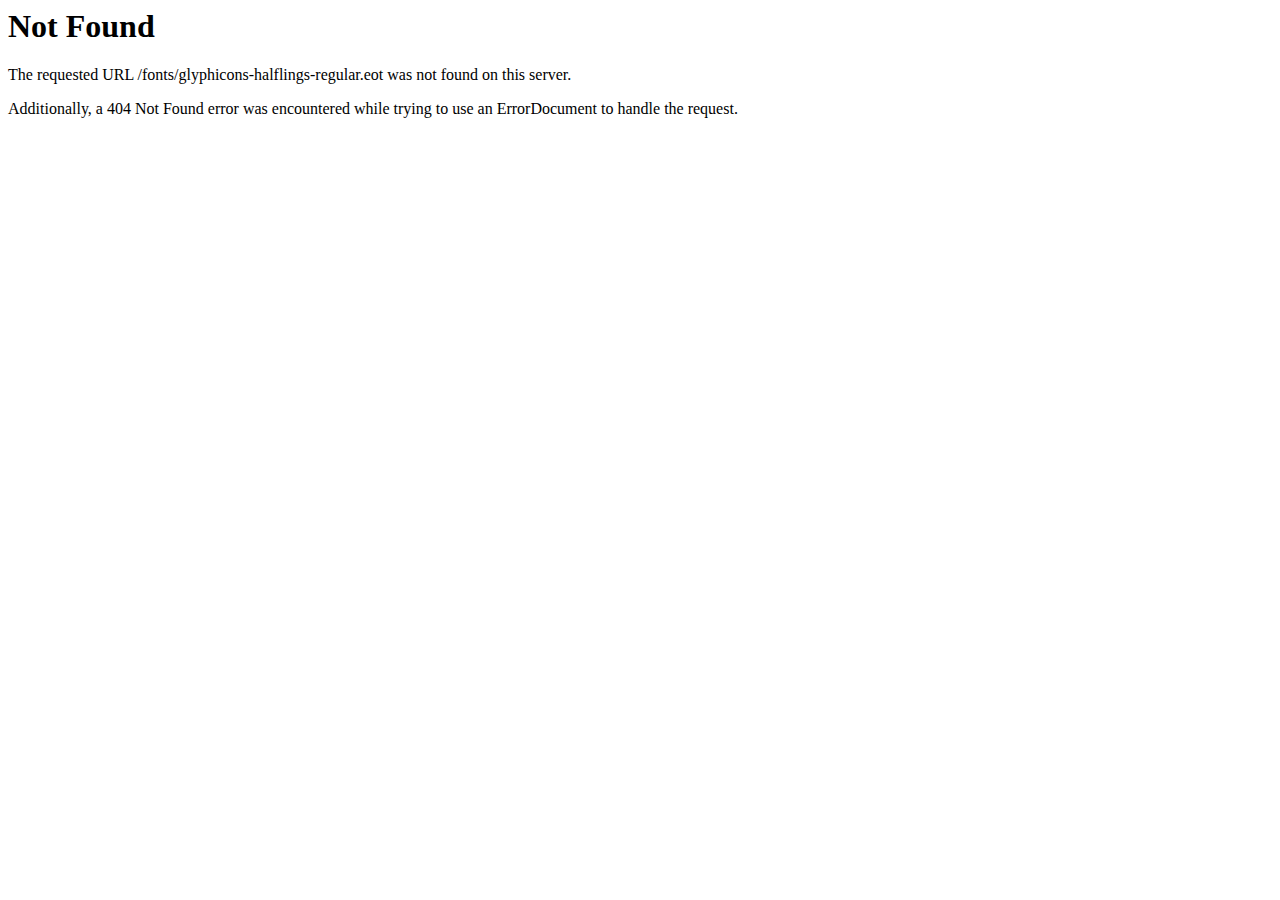
<file: fonts/glyphicons-halflings-regular.html>
<!DOCTYPE HTML PUBLIC "-//IETF//DTD HTML 2.0//EN">
<html>
<!-- Mirrored from wse.com.pk/fonts/glyphicons-halflings-regular.html by HTTrack Website Copier/3.x [XR&CO'2014], Sat, 19 Nov 2016 06:08:45 GMT -->
<head>
<title>404 Not Found</title>
</head><body>
<h1>Not Found</h1>
<p>The requested URL /fonts/glyphicons-halflings-regular.eot was not found on this server.</p>
<p>Additionally, a 404 Not Found
error was encountered while trying to use an ErrorDocument to handle the request.</p>
</body>
<!-- Mirrored from wse.com.pk/fonts/glyphicons-halflings-regular.html by HTTrack Website Copier/3.x [XR&CO'2014], Sat, 19 Nov 2016 06:08:45 GMT -->
</html>
</file>
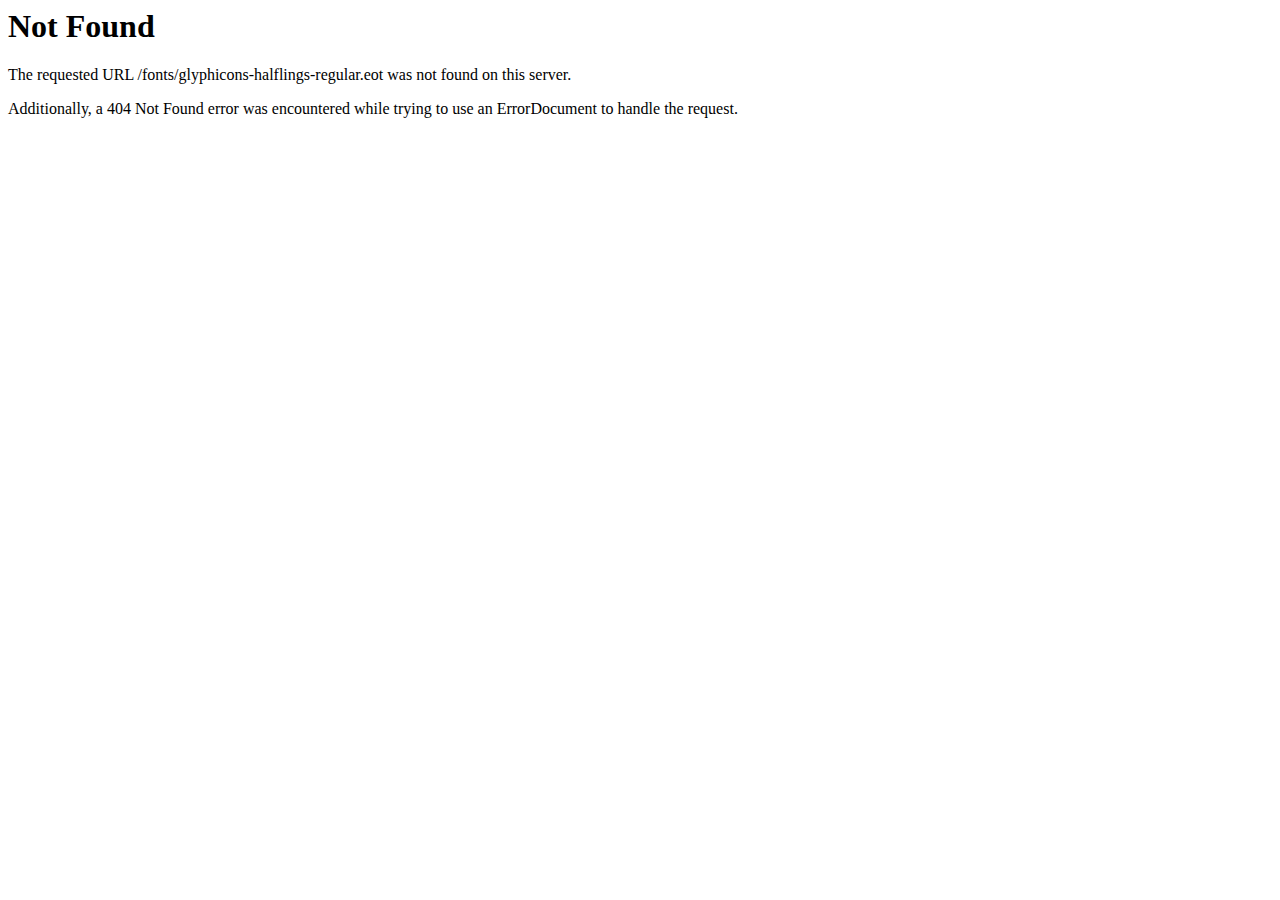
<file: fonts/glyphicons-halflings-regulard41dd41d.html>
<!DOCTYPE HTML PUBLIC "-//IETF//DTD HTML 2.0//EN">
<html>
<!-- Mirrored from wse.com.pk/fonts/glyphicons-halflings-regulard41d.html? by HTTrack Website Copier/3.x [XR&CO'2014], Sat, 19 Nov 2016 06:08:45 GMT -->
<head>
<title>404 Not Found</title>
</head><body>
<h1>Not Found</h1>
<p>The requested URL /fonts/glyphicons-halflings-regular.eot was not found on this server.</p>
<p>Additionally, a 404 Not Found
error was encountered while trying to use an ErrorDocument to handle the request.</p>
</body>
<!-- Mirrored from wse.com.pk/fonts/glyphicons-halflings-regulard41d.html? by HTTrack Website Copier/3.x [XR&CO'2014], Sat, 19 Nov 2016 06:08:45 GMT -->
</html>
</file>
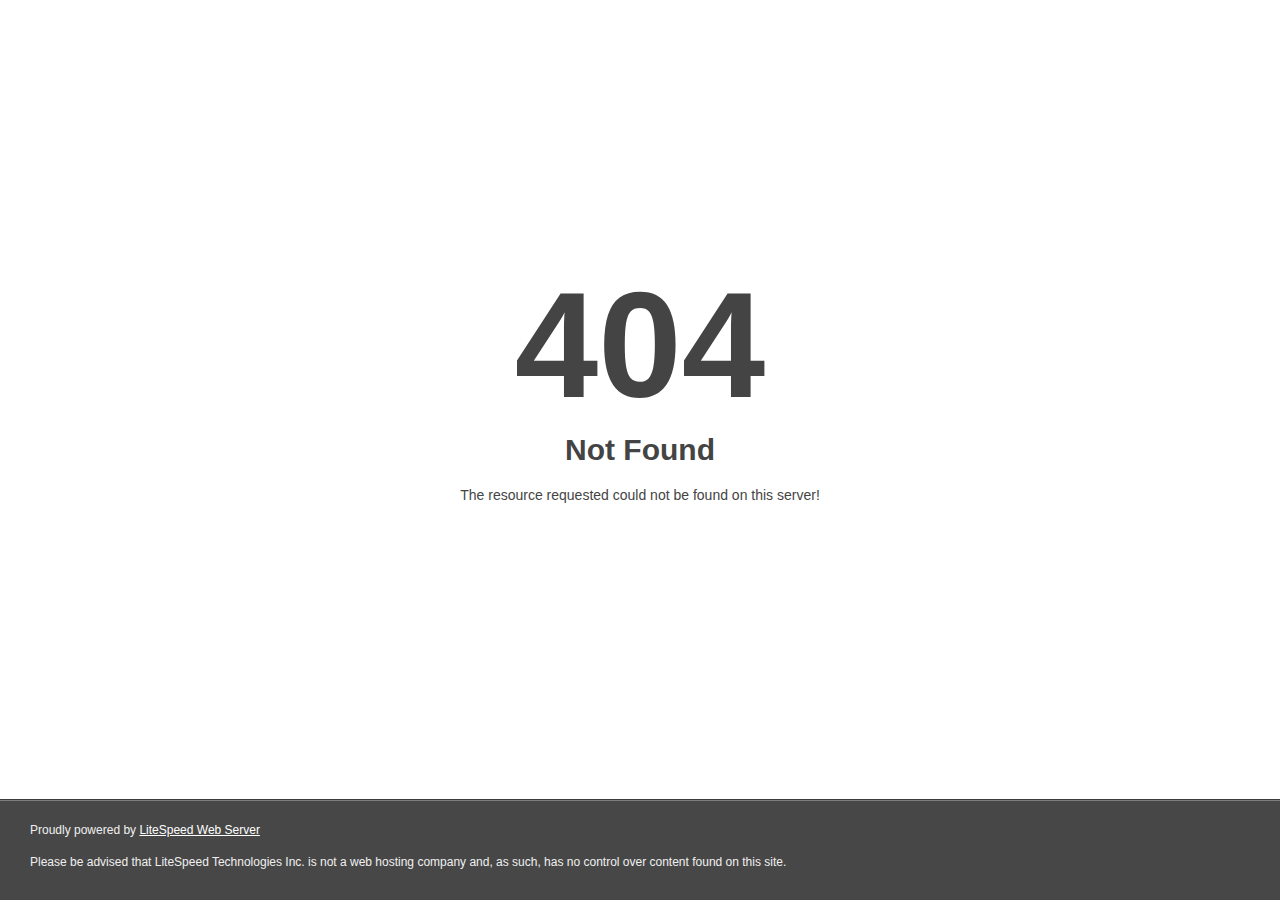
<file: ajax.googleapis.com/ajax/libs/jquery/1.11.1/jquery.min.html>
<!DOCTYPE html>
<html style="height:100%">
<head><title> 404 Not Found
</title></head>
<body style="color: #444; margin:0;font: normal 14px/20px Arial, Helvetica, sans-serif; height:100%; background-color: #fff;">
<div style="height:auto; min-height:100%; ">     <div style="text-align: center; width:800px; margin-left: -400px; position:absolute; top: 30%; left:50%;">
        <h1 style="margin:0; font-size:150px; line-height:150px; font-weight:bold;">404</h1>
<h2 style="margin-top:20px;font-size: 30px;">Not Found
</h2>
<p>The resource requested could not be found on this server!</p>
</div></div><div style="color:#f0f0f0; font-size:12px;margin:auto;padding:0px 30px 0px 30px;position:relative;clear:both;height:100px;margin-top:-101px;background-color:#474747;border-top: 1px solid rgba(0,0,0,0.15);box-shadow: 0 1px 0 rgba(255, 255, 255, 0.3) inset;">
<br>Proudly powered by  <a style="color:#fff;" href="http://www.litespeedtech.com/error-page">LiteSpeed Web Server</a><p>Please be advised that LiteSpeed Technologies Inc. is not a web hosting company and, as such, has no control over content found on this site.</p></div></body></html>
</file>
<file: css/style.css>
@import url(http://fonts.googleapis.com/css?family=Lato:100,300,400,700,900,100italic,300italic,400italic,700italic,900italic);
@import url(http://fonts.googleapis.com/css?family=Open+Sans:300italic,400italic,600italic,700italic,800italic,700,300,600,800,400);

body, html {
    font-family: 'Lato', sans-serif;
    text-rendering: optimizeLegibility !important;
    -webkit-font-smoothing: antialiased !important;
    color: #5a5a5a;
}

h1 {
    text-transform: uppercase;
}

h1 strong {
    font-weight: 900;
}

h2 {
    text-transform: uppercase;
    line-height: 20px;
    margin: 0;
}

h3 {
    font-size: 18px;
    font-weight: 900;
}

h4 {
    text-transform: uppercase;
}

h5 {
    text-transform: uppercase;
    font-weight: 700;
    line-height: 20px;
}

p {
    font-family: 'Open Sans', sans-serif;
}

p.intro {
    font-size: 16px;
    margin: 12px 0 0;
    line-height: 24px;
    font-family: 'Open Sans', sans-serif;
}

a {
    color: #339966;
}

a:hover,
a:focus {
    text-decoration: none;
    color: #339966;
}

.section-title hr {
    border-color: #339966;
    border-width: 4px;
    width: 60px;
    float: left;
    clear: both;
}

.clearfix:after {
    visibility: hidden;
    display: block;
    font-size: 0;
    content: " ";
    clear: both;
    height: 0;
}

.clearfix {
    display: inline-block;
}

* html .clearfix {
    height: 1%;
}

.clearfix {
    display: block;
}

ul, ol {
    padding: 0;
    webkit-padding: 0;
    moz-padding: 0;
}

/* Navigation */
#tf-menu {
    padding: 20px;
    transition: all 0.8s;
}

#tf-menu.navbar-default {
    background-color: rgba(248, 248, 248, 0);
    border-color: rgba(231, 231, 231, 0);
}

#tf-menu a.navbar-brand {
    text-transform: uppercase;
    font-size: 22px;
    color: #fff;
    font-weight: 900;
}

#tf-menu.navbar-default .navbar-nav > li > a {
    text-transform: uppercase;
    color: #FFF;
    font-size: 13px;
    letter-spacing: 1px;
    margin-top: -5px;
}

.on {
    background-color: #222222 !important;
    padding: 0 !important;
}

.navbar-default .navbar-nav > .active > a,
.navbar-default .navbar-nav > .active > a:hover,
.navbar-default .navbar-nav > .active > a:focus {
    color: #339966 !important;
    background-color: transparent;
    font-weight: 700;
}

.navbar-toggle {
    border-radius: 5px;
}

.navbar-default .navbar-toggle:hover,
.navbar-default .navbar-toggle:focus {
    background-color: #FCAC45;
    border-color: #FCAC45;
    border-radius: 5px;
}

.navbar-default .navbar-toggle:hover > .icon-bar {
    background-color: #FFF;
}

/* Home Style */
#tf-home {
    background: url(../img/03.jpg);
    background-size: cover;
    background-position: center;
    background-attachment: fixed;
    background-repeat: no-repeat;
    color: #cfcfcf;
}

#tf-home .overlay {
    background: -moz-linear-gradient(top, rgba(0, 0, 0, 0.8) 0%, rgba(0, 0, 0, 0.73) 17%, rgba(0, 0, 0, 0.66) 35%, rgba(0, 0, 0, 0.55) 62%, rgba(0, 0, 0, 0.4) 100%); /* FF3.6+ */
    background: -webkit-gradient(linear, left top, left bottom, color-stop(0%, rgba(0, 0, 0, 0.8)), color-stop(17%, rgba(0, 0, 0, 0.73)), color-stop(35%, rgba(0, 0, 0, 0.66)), color-stop(62%, rgba(0, 0, 0, 0.55)), color-stop(100%, rgba(0, 0, 0, 0.4))); /* Chrome,Safari4+ */
    background: -webkit-linear-gradient(top, rgba(0, 0, 0, 0.8) 0%, rgba(0, 0, 0, 0.73) 17%, rgba(0, 0, 0, 0.66) 35%, rgba(0, 0, 0, 0.55) 62%, rgba(0, 0, 0, 0.4) 100%); /* Chrome10+,Safari5.1+ */
    background: -o-linear-gradient(top, rgba(0, 0, 0, 0.8) 0%, rgba(0, 0, 0, 0.73) 17%, rgba(0, 0, 0, 0.66) 35%, rgba(0, 0, 0, 0.55) 62%, rgba(0, 0, 0, 0.4) 100%); /* Opera 11.10+ */
    background: -ms-linear-gradient(top, rgba(0, 0, 0, 0.8) 0%, rgba(0, 0, 0, 0.73) 17%, rgba(0, 0, 0, 0.66) 35%, rgba(0, 0, 0, 0.55) 62%, rgba(0, 0, 0, 0.4) 100%); /* IE10+ */
    background: linear-gradient(to bottom, rgba(0, 0, 0, 0.8) 0%, rgba(0, 0, 0, 0.73) 17%, rgba(0, 0, 0, 0.66) 35%, rgba(0, 0, 0, 0.55) 62%, rgba(0, 0, 0, 0.4) 100%); /* W3C */
    filter: progid:DXImageTransform.Microsoft.gradient(startColorstr='#cc000000', endColorstr='#66000000', GradientType=0); /* IE6-9 */
    height: 750px;
    background-attachment: fixed;
}

#tf-home p.lead {
    color: #e3e3e3;
}

.content {
    position: relative;
    padding: 20% 0 0;
}

.color {
    color: #339966;
}

a.fa.fa-angle-down {
    padding: 10px 15px;
    color: #fff;
    border: 2px solid #b4b4b4;
    border-radius: 50%;
    font-size: 24px;
    margin-top: 200px;
    transition: all 0.5s;
}

a.fa.fa-angle-down:hover {
    background: #339966;
    color: #ffffff;
    border: 2px solid #339966;
}

/* About Section */
.about-text {
    margin-top: 70px;
}

.about-img {
    box-shadow: 2px 3px 4px 2px rgba(0, 0, 0, 0.4);
    border-radius: 3px;
}

#tf-about {
    padding: 80px 0;
}

ul.about-list {
    margin: 30px 0 0;
}

ul.about-list li {
    display: block;
    font-size: 16px;
    line-height: 30px;
    font-family: 'Open Sans', sans-serif;
}

ul.about-list li span {
    margin-right: 10px;
}

/* Team Section */
#tf-team {
    background: url(../img/03.jpg);
    background-size: cover;
    background-position: center;
    background-attachment: fixed;
    background-repeat: no-repeat;
    color: #ffffff;
}

#tf-team .overlay {
    background: -moz-linear-gradient(top, rgba(0, 0, 0, 0.8) 0%, rgba(0, 0, 0, 0.73) 17%, rgba(0, 0, 0, 0.66) 35%, rgba(0, 0, 0, 0.55) 62%, rgba(0, 0, 0, 0.4) 100%); /* FF3.6+ */
    background: -webkit-gradient(linear, left top, left bottom, color-stop(0%, rgba(0, 0, 0, 0.8)), color-stop(17%, rgba(0, 0, 0, 0.73)), color-stop(35%, rgba(0, 0, 0, 0.66)), color-stop(62%, rgba(0, 0, 0, 0.55)), color-stop(100%, rgba(0, 0, 0, 0.4))); /* Chrome,Safari4+ */
    background: -webkit-linear-gradient(top, rgba(0, 0, 0, 0.8) 0%, rgba(0, 0, 0, 0.73) 17%, rgba(0, 0, 0, 0.66) 35%, rgba(0, 0, 0, 0.55) 62%, rgba(0, 0, 0, 0.4) 100%); /* Chrome10+,Safari5.1+ */
    background: -o-linear-gradient(top, rgba(0, 0, 0, 0.8) 0%, rgba(0, 0, 0, 0.73) 17%, rgba(0, 0, 0, 0.66) 35%, rgba(0, 0, 0, 0.55) 62%, rgba(0, 0, 0, 0.4) 100%); /* Opera 11.10+ */
    background: -ms-linear-gradient(top, rgba(0, 0, 0, 0.8) 0%, rgba(0, 0, 0, 0.73) 17%, rgba(0, 0, 0, 0.66) 35%, rgba(0, 0, 0, 0.55) 62%, rgba(0, 0, 0, 0.4) 100%); /* IE10+ */
    background: linear-gradient(to bottom, rgba(0, 0, 0, 0.8) 0%, rgba(0, 0, 0, 0.73) 17%, rgba(0, 0, 0, 0.66) 35%, rgba(0, 0, 0, 0.55) 62%, rgba(0, 0, 0, 0.4) 100%); /* W3C */
    filter: progid:DXImageTransform.Microsoft.gradient(startColorstr='#cc000000', endColorstr='#66000000', GradientType=0); /* IE6-9 */
    height: auto;
    background-attachment: fixed;
    padding: 80px 0;
}

.section-title.center {
    padding: 30px 0;
}

.section-title h2,
.section-title.center h2 {
    font-weight: 300;
}

.section-title.center .line {
    border-top: 4px solid #339966;
    height: 10px;
    width: 60px;
    text-align: center;
    margin: 0 auto;
    margin-top: 20px;
}

.section-title.center hr {
    border-top: 4px solid rgba(252, 172, 69, 0.34);
    width: 40px;
    text-align: center;
    margin-top: 10px;
    position: relative;
    left: 17%;
}

#team {
    margin: 0 auto
}

#team .item {
    padding: 0;
    margin: 15px;
    color: #FFF;
    text-align: center;
}

img.img-circle.team-img {
    width: 120px;
    height: 120px;
    border: 4px solid transparent;
    transition: all 0.5s;
}

#tf-team .item .thumbnail:hover > img.img-circle.team-img {
    border: 4px solid #339966;
}

#tf-team .thumbnail {
    background: transparent;
    border: 0;
}

#tf-team .thumbnail .caption {
    padding: 9px;
    color: #F2F2F2;
}

.owl-theme .owl-controls .owl-page span {
    display: block;
    width: 10px;
    height: 10px;
    margin: 5px 7px;
    filter: Alpha(Opacity=1);
    opacity: 1;
    -webkit-border-radius: 0;
    -moz-border-radius: 20px;
    border-radius: 0;
    background: #FFFFFF;
    transition: all 0.5s;
}

.owl-theme .owl-controls .owl-page.active span,
.owl-theme .owl-controls.clickable .owl-page:hover span {
    filter: Alpha(Opacity=100);
    opacity: 1;
    background: #339966;
}

.owl-theme .owl-controls .owl-page.active span {
    background: #339966;
}

/* Services Section */
#tf-services {
    padding: 80px 0;
}

.space {
    margin-top: 40px;
}

#tf-services i.fa {
    font-size: 40px;
    border: 4px solid #FCAC45;
    width: 100px;
    height: 100px;
    padding: 27px 25px;
    margin-bottom: 10px;
    border-radius: 50%;
    transition: all 0.5s;
}

#tf-services i.fa.fa-mobile {
    font-size: 50px;
    padding: 20px 25px;
}

#tf-services .service:hover > i.fa {
    background: #339966;
    color: #ffffff;
}

/* Clients Section */
#tf-clients {
    background: url(../img/04.jpg);
    background-size: cover;
    background-position: center;
    background-attachment: fixed;
    background-repeat: no-repeat;
    color: #ffffff;
}

#tf-clients .overlay {
    background: -moz-linear-gradient(top, rgba(0, 0, 0, 0.8) 0%, rgba(0, 0, 0, 0.73) 17%, rgba(0, 0, 0, 0.66) 35%, rgba(0, 0, 0, 0.55) 62%, rgba(0, 0, 0, 0.4) 100%); /* FF3.6+ */
    background: -webkit-gradient(linear, left top, left bottom, color-stop(0%, rgba(0, 0, 0, 0.8)), color-stop(17%, rgba(0, 0, 0, 0.73)), color-stop(35%, rgba(0, 0, 0, 0.66)), color-stop(62%, rgba(0, 0, 0, 0.55)), color-stop(100%, rgba(0, 0, 0, 0.4))); /* Chrome,Safari4+ */
    background: -webkit-linear-gradient(top, rgba(0, 0, 0, 0.8) 0%, rgba(0, 0, 0, 0.73) 17%, rgba(0, 0, 0, 0.66) 35%, rgba(0, 0, 0, 0.55) 62%, rgba(0, 0, 0, 0.4) 100%); /* Chrome10+,Safari5.1+ */
    background: -o-linear-gradient(top, rgba(0, 0, 0, 0.8) 0%, rgba(0, 0, 0, 0.73) 17%, rgba(0, 0, 0, 0.66) 35%, rgba(0, 0, 0, 0.55) 62%, rgba(0, 0, 0, 0.4) 100%); /* Opera 11.10+ */
    background: -ms-linear-gradient(top, rgba(0, 0, 0, 0.8) 0%, rgba(0, 0, 0, 0.73) 17%, rgba(0, 0, 0, 0.66) 35%, rgba(0, 0, 0, 0.55) 62%, rgba(0, 0, 0, 0.4) 100%); /* IE10+ */
    background: linear-gradient(to bottom, rgba(0, 0, 0, 0.8) 0%, rgba(0, 0, 0, 0.73) 17%, rgba(0, 0, 0, 0.66) 35%, rgba(0, 0, 0, 0.55) 62%, rgba(0, 0, 0, 0.4) 100%); /* W3C */
    filter: progid:DXImageTransform.Microsoft.gradient(startColorstr='#cc000000', endColorstr='#66000000', GradientType=0); /* IE6-9 */
    padding: 80px 0;
    background-attachment: fixed;
}

#clients .item {
    padding: 0;
    margin: 35px;
    color: #FFF;
    text-align: center;
}

/* Gallery Section
==============================*/
#tf-works {
    padding: 80px 0;
}

.categories {
    padding: 10px 0;
}

ul.cat li {
    display: inline-block;
}

#tf-works li.pull-right {
    margin-top: 10px;
}

ol.type li {
    display: inline-block;
    margin-left: 20px;
}

ol.type li:after {
    content: ' | ';
    margin-left: 20px;
}

ol.type li:last-child:after {
    content: '';
}

ol.type li a {
    color: #222222
}

ol.type li a.active {
    font-weight: 700;
}

.isotope-item {
    z-index: 2
}

.isotope-hidden.isotope-item {
    z-index: 1
}

.isotope,
.isotope .isotope-item {
    /* change duration value to whatever you like */
    -webkit-transition-duration: 0.8s;
    -moz-transition-duration: 0.8s;
    transition-duration: 0.8s;
}

.isotope-item {
    margin-right: -1px;
    -webkit-backface-visibility: hidden;
    backface-visibility: hidden;
}

.isotope {
    -webkit-backface-visibility: hidden;
    backface-visibility: hidden;
    -webkit-transition-property: height, width;
    -moz-transition-property: height, width;
    transition-property: height, width;
}

.isotope .isotope-item {
    -webkit-backface-visibility: hidden;
    backface-visibility: hidden;
    -webkit-transition-property: -webkit-transform, opacity;
    -moz-transition-property: -moz-transform, opacity;
    transition-property: transform, opacity;
}

.portfolio-item {
    margin-bottom: 30px;
}

.portfolio-item .hover-bg {
    height: 260px;
    /*overflow: hidden;*/
    position: relative;
}

.hover-bg .hover-text {
    border-radius: 5px;
    position: absolute;
    text-align: center;
    margin: 0 auto;
    color: #ffffff;
    background: rgba(0, 0, 0, 0.66);
    padding: 25% 0;
    height: 101%;
    width: 100%;
    opacity: 0;
    transition: all 0.5s;
}

.hover-bg .hover-text > h4 {
    opacity: 0;
    -webkit-transform: translateY(100%);
    transform: translateY(100%);
    transition: all 0.3s;
}

.hover-bg:hover .hover-text > h4 {
    opacity: 1;
    -webkit-backface-visibility: hidden;
    -webkit-transform: translateY(0);
    transform: translateY(0);
}

.hover-bg .hover-text > i {
    opacity: 0;
    -webkit-transform: translateY(0);
    transform: translateY(0);
    transition: all 0.3s;
}

.hover-bg:hover .hover-text > i {
    opacity: 1;
    -webkit-backface-visibility: hidden;
    -webkit-transform: translateY(100%);
    transform: translateY(100%);
}

.hover-bg:hover .hover-text {
    opacity: 1;
}

#tf-works i.fa {
    height: 30px;
    width: 30px;
    border: 1px solid #FCAC45;
    font-size: 20px;
    padding: 5px;
    border-radius: 50%;
    color: #FCAC45;
}

/* Testimonials Section */
#tf-testimonials {
    background: url(../img/05.jpg);
    background-size: cover;
    background-position: center;
    background-attachment: fixed;
    background-repeat: no-repeat;
    color: #ffffff;
}

#tf-testimonials .overlay {
    background: -moz-linear-gradient(top, rgba(0, 0, 0, 0.8) 0%, rgba(0, 0, 0, 0.73) 17%, rgba(0, 0, 0, 0.66) 35%, rgba(0, 0, 0, 0.55) 62%, rgba(0, 0, 0, 0.4) 100%); /* FF3.6+ */
    background: -webkit-gradient(linear, left top, left bottom, color-stop(0%, rgba(0, 0, 0, 0.8)), color-stop(17%, rgba(0, 0, 0, 0.73)), color-stop(35%, rgba(0, 0, 0, 0.66)), color-stop(62%, rgba(0, 0, 0, 0.55)), color-stop(100%, rgba(0, 0, 0, 0.4))); /* Chrome,Safari4+ */
    background: -webkit-linear-gradient(top, rgba(0, 0, 0, 0.8) 0%, rgba(0, 0, 0, 0.73) 17%, rgba(0, 0, 0, 0.66) 35%, rgba(0, 0, 0, 0.55) 62%, rgba(0, 0, 0, 0.4) 100%); /* Chrome10+,Safari5.1+ */
    background: -o-linear-gradient(top, rgba(0, 0, 0, 0.8) 0%, rgba(0, 0, 0, 0.73) 17%, rgba(0, 0, 0, 0.66) 35%, rgba(0, 0, 0, 0.55) 62%, rgba(0, 0, 0, 0.4) 100%); /* Opera 11.10+ */
    background: -ms-linear-gradient(top, rgba(0, 0, 0, 0.8) 0%, rgba(0, 0, 0, 0.73) 17%, rgba(0, 0, 0, 0.66) 35%, rgba(0, 0, 0, 0.55) 62%, rgba(0, 0, 0, 0.4) 100%); /* IE10+ */
    background: linear-gradient(to bottom, rgba(0, 0, 0, 0.8) 0%, rgba(0, 0, 0, 0.73) 17%, rgba(0, 0, 0, 0.66) 35%, rgba(0, 0, 0, 0.55) 62%, rgba(0, 0, 0, 0.4) 100%); /* W3C */
    filter: progid:DXImageTransform.Microsoft.gradient(startColorstr='#cc000000', endColorstr='#66000000', GradientType=0); /* IE6-9 */
    padding: 80px 0;
    background-attachment: fixed;
}

#testimonial {
    padding: 30px 0;
}

#testimonial .item {
    display: block;
    width: 100%;
    height: auto;
}

#testimonial .item p {
    font-weight: 400;
    margin: 30px 0;
    color: #d1d1d1;
}

/* Contact Section */
#tf-contact {
    padding: 80px 0;
}

label {
    float: left;
    font-size: 12px;
    font-weight: 400;
    font-family: 'Open Sans', sans-serif;
}

#tf-contact .form-control {
    display: block;
    width: 100%;
    padding: 6px 12px;
    font-size: 14px;
    line-height: 1.42857143;
    color: #555;
    background-color: #fff;
    background-image: none;
    border: 1px solid #ccc;
    border-radius: 2px;
    -webkit-box-shadow: none;
    box-shadow: none;
    -webkit-transition: none;
    -o-transition: none;
    transition: none;
}

#tf-contact .form-control:focus {
    border-color: inherit;
    outline: 0;
    -webkit-box-shadow: transparent;
    box-shadow: transparent;
}

button.btn.tf-btn.btn-default {
    float: right;
    background: #FCAC45;
    border: 0;
    border-radius: 0;
    padding: 10px 40px;
    color: #ffffff;
    text-transform: uppercase;
}

.btn:active, .btn.active {
    background-image: none;
    outline: 0;
    -webkit-box-shadow: none;
    box-shadow: none;
}

.btn:focus,
.btn:active:focus,
.btn.active:focus,
.btn.focus,
.btn:active.focus,
.btn.active.focus {
    outline: thin dotted;
    outline: none;

}

/* Footer */
nav#footer {
    background: #222222;
    color: #ffffff;
    padding: 20px 0 15px 0;
}

nav#footer .fnav {
    vertical-align: middle;
}

ul.footer-social li {
    display: inline-block;
    margin-right: 10px;
}

nav#footer p {
    font-size: 12px;
    margin-top: 10px;
}

hr {
    display: block;
    margin-top: 0.5em;
    margin-bottom: 0.5em;
    margin-left: auto;
    margin-right: auto;
    border-style: inset;
    border-width: 1px;
}

#footer i.fa {
    height: 30px;
    width: 30px;
    border: 1px solid #8c8c8c;
    font-size: 20px;
    padding: 4px 5px;
    border-radius: 50%;
    color: #8c8c8c;
    transition: all 0.5s;
}

#footer i.fa:hover {
    background: #339966;
    border-color: #339966;
    color: #ffffff;
}

.portfolio-item img {
    border-radius: 5px;
    border: 2px solid #339966;
}

.modal-images {
    width: 200px;
    height: 200px;
    display: inline;
}

.modal-body p {
    width: 60%;
    float: right;
}

.modal-body ul li {
    margin-top: 10px;
    margin-bottom: 5px;
    list-style-type: none;
}

#clients img {
    width: 100px;
    height: 100px;
    border-radius: 50%;
}

.biggy {
    border-radius: 5px;
    border: 2px solid #339966;
    height: 262px;
    text-align: center;
    font-size: 40px;
    font-family: 'Merriweather', serif;
    margin-top: 0;
}

.section-title {
    margin-top: -45px;
}

img {
    clear: both;
}

.navbar-default .navbar-collapse, .navbar-default .navbar-form {
    margin-top: 10px;
    margin-right: -50px;
}

.navbar-header img {
    margin-top: 10px;
}

.on {
    box-shadow: 5px 0px 6px 6px rgba(0, 0, 0, 0.4);
}

#tf-about {
    box-shadow: 0 -10px 15px 0 rgba(0, 0, 0, 0.5);
}

#tf-works {
    box-shadow: -5px -10px 15px 0 rgba(0, 0, 0, 0.5);
}

.overlay {
    box-shadow: inset 0px 10px 15px 0 rgba(0, 0, 0, 0.5);
}

.clients img{
    border-radius: 50%;
    width: 100px;
    height: 100px;
    margin-left: 20px;
    margin-top: 10px;
    box-shadow: 1px 3px 5px 4px rgba(0, 0, 0, 0.4);
/*    filter: grayscale(50);
    -webkit-filter: grayscale(50);*/

}
</file>
<file: css/responsive.css>
@media (max-width: 768px) {
    .content {
        padding: 40% 0 0;
    }

    .img-responsive {
        width: 264px;
        height: 264px;
    }

    .box img {
        width: 260px;
    }

    .hover-bg .hover-text {
        height: 88% !important;
        width: 95% !important;
    }

    .logo_img {
        width: 270px;
        margin-top: -1px;
        margin-left: 10px;
    }

    #tf-menu.navbar-default .navbar-nav > li > a {
        margin-left: 20px;
        font-size: 10px;
    }

    iframe {
        width: 500px !important;
        height: 200px !important;
    }

    #tf-clients{
        background-color: #333;
        background-image: none;
    }
}

@media (max-width: 603px) {
    #tf-menu.navbar-default {
        background-color: rgba(0, 0, 0, 0.79);
    }

    #tf-works li.pull-right, #tf-works li.pull-left {
        margin-top: 10px;
        float: none !important;
        text-align: center;
        display: block;
    }

    .img-responsive {
        width: 264px;
        height: 264px;
    }

    label {
        float: none !important;
    }

    .pull-left.fnav,
    .pull-right.fnav {
        float: none !important;
        text-align: center;
    }

    .hover-bg .hover-text {
        padding: 12% 10%;
    }

    .service i {
        width: 90px !important;
        height: 90px !important;
    }

    .service i.fa {
        font-size: 38px !important;
        padding: 20px 20px !important;
    }

    .service h4 {
        font-size: 16px !important;
    }

    iframe {
        width: 300px !important;
        height: 200px !important;
    }
}

@media (max-width: 326px) {
    .navbar-toggle {
        width: 42px;
        height: 35px;
    }
}

@media (max-width: 360px) {
    .hover-bg .hover-text {
        padding: 22% 10%;
    }

    .img-responsive {
        width: 260px;
        height: 204px;
        /*margin-left: 50px !important;
        forgot why I made this*/
    }

    .text-center h2 {
        font-size: 25px;
    }
}

@media (max-width: 991px) {
    #tf-menu.navbar-default .navbar-nav > li > a {
        text-transform: uppercase;
        color: #FFF;
        font-size: 11px;
        letter-spacing: 1px;
        margin-top: -10px;
    }

    .logo_img {
        width: 270px;
        margin-left: -70px;
        margin-top: 10px;
    }

    .img-responsive {
        margin-left: 0;
        height: 230px;
        width: 270px;
    }

    .section-title {
        text-align: center;
        margin-bottom: 20px;
    }

    iframe {
        width: 700px;
        height: 400px;
    }
}

@media (max-width: 845px) {
    #tf-menu.navbar-default .navbar-nav > li > a {
        text-transform: uppercase;
        color: #FFF;
        font-size: 9px;
        letter-spacing: 1px;
        margin-top: -10px;
    }

    #tf-menu.navbar-default {
        margin-left: -15px;
    }

    .logo_img {
        width: 270px;
        margin-left: 5px;
        margin-top: 10px;
    }

    .content > h1 {
        font-size: 30px;
    }

    .content > p {
    }
}

@media (max-width: 375px) {
    .logo_img {
        width: 220px;
        margin-left: 5px;
        margin-top: 10px;
    }

    .content > h1 {
        font-size: 22px !important;
    }

    .section-title > h2 {
        font-size: 22px !important;
    }

    .content > p {
        font-size: 14px !important;
    }

    .about-text > p {
        font-size: 13px;
    }

    .service i {
        width: 80px !important;
        height: 80px !important;
    }

    .service i.fa {
        font-size: 35px !important;
        padding: 18px 17px !important;
    }

    .service h4 {
        font-size: 15px !important;
    }
}

@media (max-width: 1199px) {
    .hover-bg .hover-text {
        height: 82% !important;
    }

    .biggy {
        height: 216px;
        font-size: 45px;
    }
}

@media (max-width: 990px) {
    .hover-bg .hover-text {
        height: 88% !important;
        width: 90% !important;
    }

    .hover-bg {
        width: 88% !important;
        margin-left: 50px !important;
    }

    .biggy {
        height: 230px;
        width: 269px;
        font-size: 45px;
    }

    .box {
    }
}

@media (max-width: 767px) {
    .hover-bg .hover-text {
        height: 88% !important;
        width: 95% !important;
    }
}

@media (max-width: 703px) {
    .box img {
        width: 200px !important;
        height: 200px !important;
    }

    .biggy {
        height: 200px;
        width: 212px;
        font-size: 35px;
    }

    .hover-bg .hover-text {
        height: 77% !important;
        width: 91% !important;
    }
}

@media (max-width: 412px){
    .clients img{
        width: 80px;
        height: 80px;
    }
}
</file>
